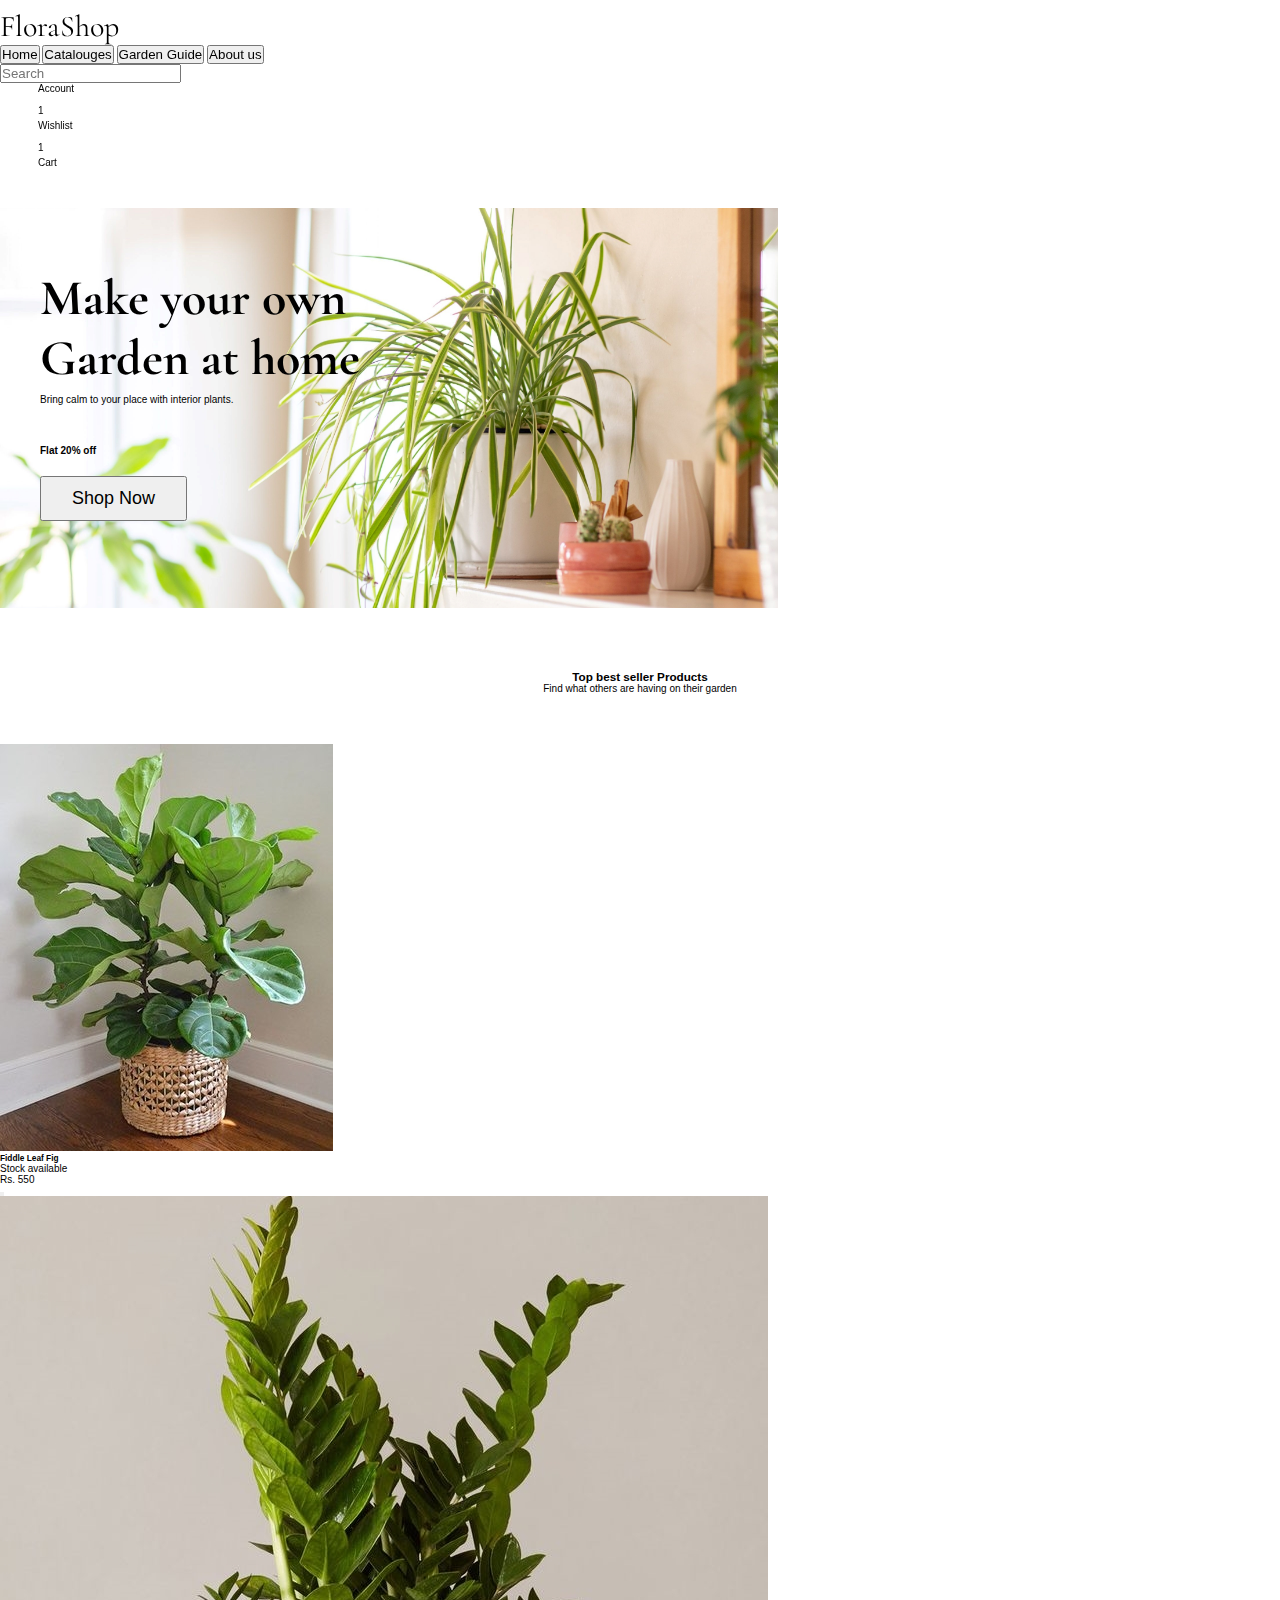
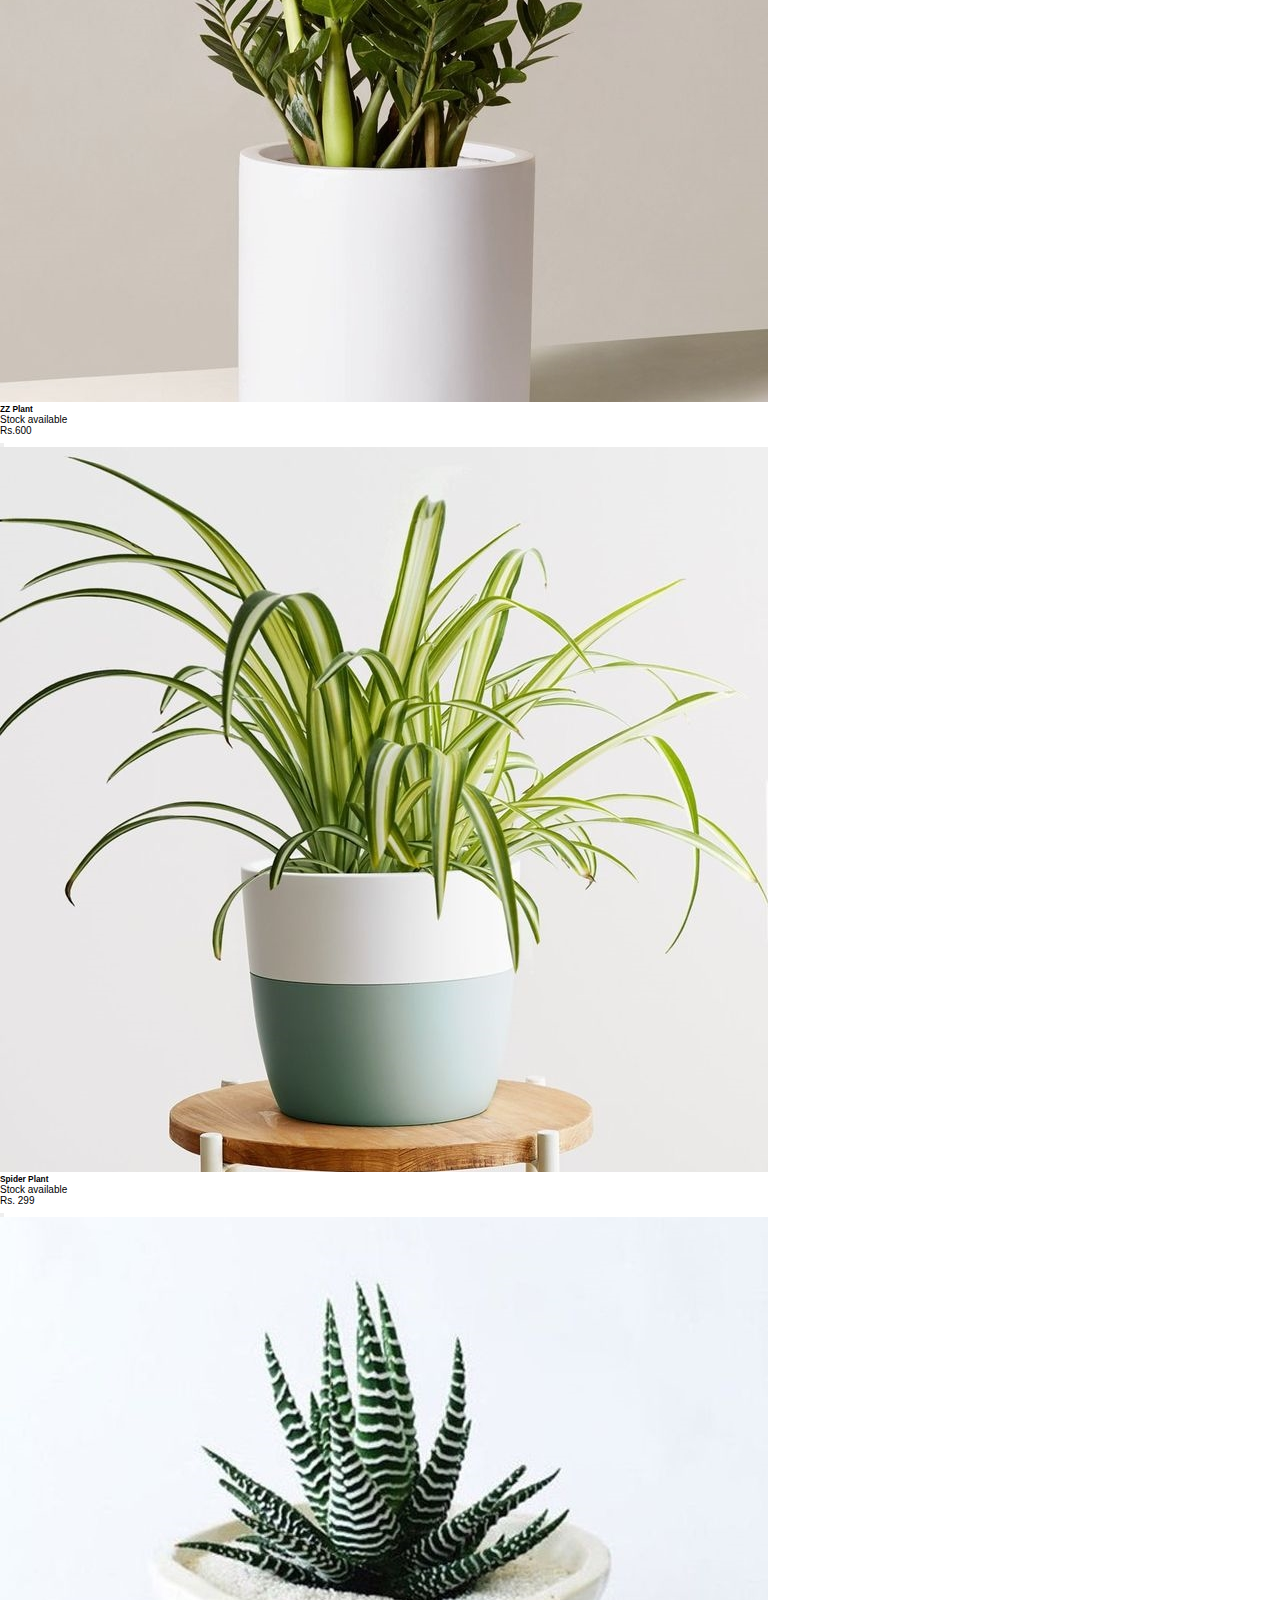
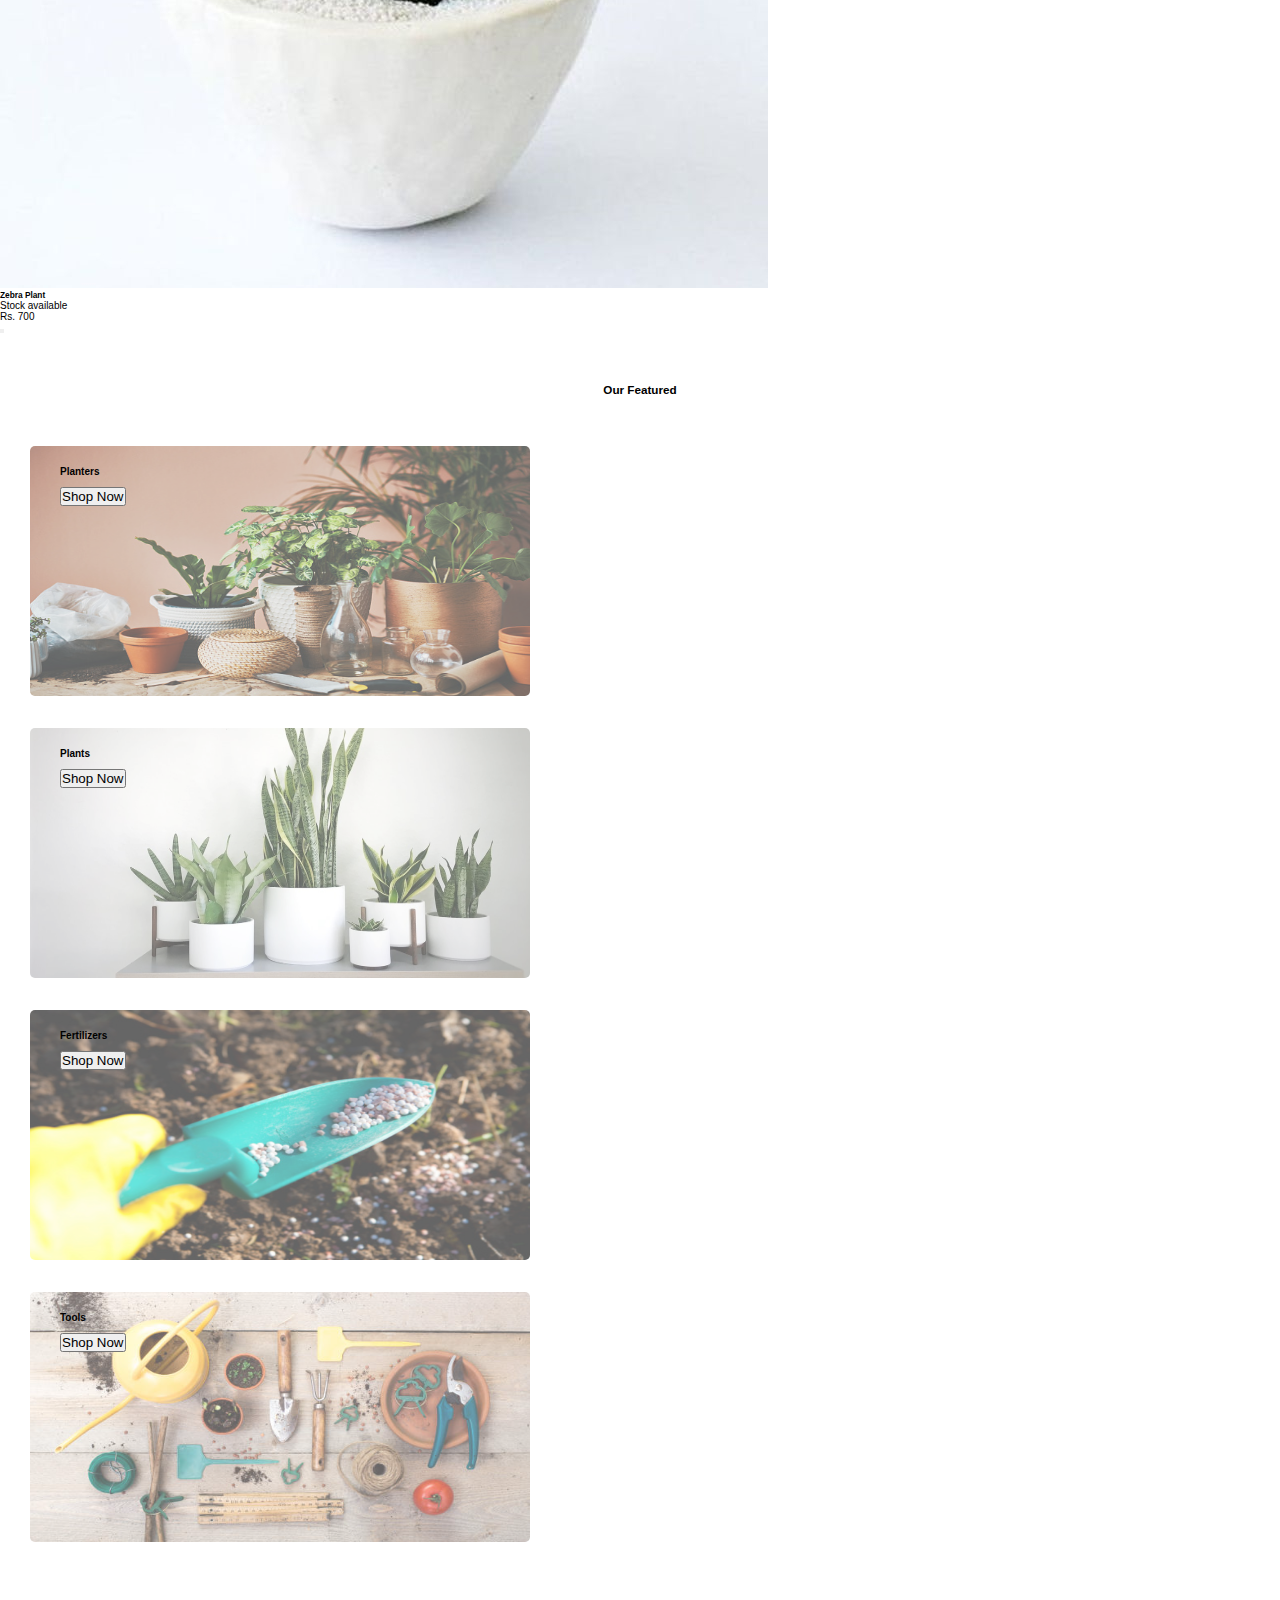
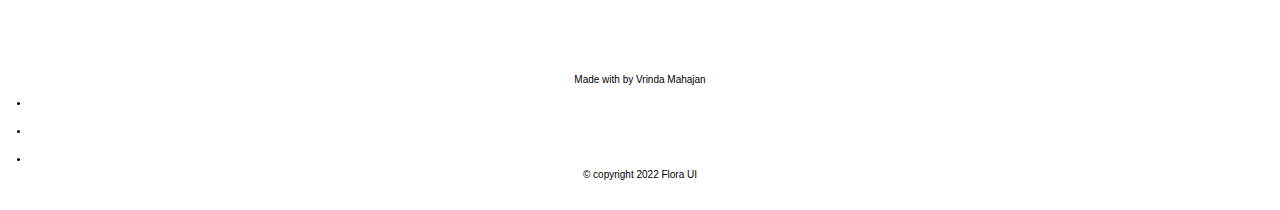
<file: index.html>
<!DOCTYPE html>
<html lang="en">
<head>
    <meta charset="UTF-8">
    <meta http-equiv="X-UA-Compatible" content="IE=edge">
    <meta name="viewport" content="width=device-width, initial-scale=1.0">
    <link rel="stylesheet" href="https://cdnjs.cloudflare.com/ajax/libs/font-awesome/6.0.0-beta3/css/all.min.css" integrity="sha512-Fo3rlrZj/k7ujTnHg4CGR2D7kSs0v4LLanw2qksYuRlEzO+tcaEPQogQ0KaoGN26/zrn20ImR1DfuLWnOo7aBA==" crossorigin="anonymous" referrerpolicy="no-referrer" />
    <link rel="stylesheet" href="https://flora-ui.netlify.app/src/app.css">
    <link rel="stylesheet" href="./index.css">
    <title>Document</title>
</head>
<body>
    <!-- Navbar -->
    <nav class="nav-container align-center">

        <div class="p2 nav-logo flex-r">
            <i class="app-icon fab fa-pagelines"></i>
            <span class="app-name">FloraShop</span>
        </div>

        <div class="nav-link">
        <a href="#"><button class="btn btn-link nav-btn">Home</button></a>
        <a href="#featured-prod-section"><button class="btn btn-link nav-btn">Catalouges</button></a>
        <a href=""><button class="btn btn-link nav-btn">Garden Guide</button></a>
        <a href=""><button class="btn btn-link nav-btn">About us</button></a>
        </div>

        <div class="search-input input-container">
            <input class="input-icon-field input-field" type="text" placeholder="Search">
            <i class="input-icon fas fa-search"></i>
        </div>

        <div class="flex-r nav-icons">
        <div class="flex-c center">
        <div class="m1 badge-container">
            <a href="./Pages/Authentication/Authentication.html"><i class="nav-icon badge-icon fas fa-user"></i></a>
        </div>
        <span class="nav-icon-text">Account</span>
        </div>

        <div class="flex-c center">
        <div class="m1 badge-container">
            <a href="./Pages/Wishlist/Wishlist.html"><i class="nav-icon badge-icon far fa-heart"></i></a>
            <span class="badge badge-right badge-sm">1</span>
        </div>
        <span class="nav-icon-text">Wishlist</span>
        </div>

        <div class="flex-c center">
        <div class="m1 badge-container">
            <a href="./Pages/Cart/Cart.html"><i class="nav-icon badge-icon fas fa-shopping-cart"></i></a>
            <span class="badge badge-right badge-sm">1</span>
        </div>
        <span class="nav-icon-text">Cart</span>
        </div>
        </div>

    </nav>
      
    <!-- Main -->
    <main class="main">
        <div class="main-text">
            <h1 class="main-heading">Make your own Garden at home</h1>
            <p>Bring calm to your place with interior plants.</p>
            <h4>Flat 20% off</h4>
            <button class="main-btn btn btn-primary">Shop Now</button>
        </div>
        <!-- <img class="header-img responsive-img" src="./assets/images/snake.jpg" alt="Responsive img"> -->
        <img class="header-img responsive-img" src="./assets/images/spider.jpg" alt="Responsive img">
    </main> 

    <!-- Best Seller section -->
    <section class="best-seller-section">
        <div class="best-seller-text">
            <h3 class="p1">Top best seller Products</h3>
            <p>Find what others are having on their garden</p>
        </div>
        <div class="flex-r best-seller-cards">
        <div class="m1 card card-vertical-container1">
            <img src="./assets/images/fiddle-leaf.jpg" alt="Fiddle Leaf fig" class="card-img">
            <div class="p1 card-text-container">
                    <h5 class="card-header">Fiddle Leaf Fig</h5>
                    <div class="card-info">Stock available</div>
                    <div class="align-center">
                        <p class="card-price">Rs. 550</p>
                        <button class="best-seller-icon btn btn-icon1 card-icon-btn">
                            <i class="far fa-heart"></i>
                        </button>
                    </div>  
            </div>
        </div>

        <div class="m1 card card-vertical-container1">
            <img src="./assets/images/zzplant.jpg" alt="ZZ Plant" class="card-img">
            <div class="p1 card-text-container">
                    <h5 class="card-header">ZZ Plant</h5>
                    <div class="card-info">Stock available</div>
                    <div class="align-center">
                        <p class="card-price">Rs.600</p>
                        <button class="best-seller-icon btn btn-icon1 card-icon-btn">
                            <i class="far fa-heart"></i>
                        </button>
                    </div>  
            </div>
        </div>

        <div class="m1 card card-vertical-container1">
            <img src="./assets/images/spiderPlant.jpg" alt="Spider Plant" class="card-img">
            <div class="p1 card-text-container">
                    <h5 class="card-header">Spider Plant</h5>
                    <div class="card-info">Stock available</div>
                    <div class="align-center">
                        <p class="card-price">Rs. 299</p>
                        <button class="best-seller-icon btn btn-icon1 card-icon-btn">
                            <i class="far fa-heart"></i>
                        </button>
                    </div>  
            </div>
        </div>

        <div class="m1 card card-vertical-container1">
            <img src="./assets/images/zebra.jpg" alt="Zebra PLant" class="card-img">
            <div class="p1 card-text-container">
                    <h5 class="card-header">Zebra Plant</h5>
                    <div class="card-info">Stock available</div>
                    <div class="align-center">
                        <p class="card-price">Rs. 700</p>
                        <button class="best-seller-icon btn btn-icon1 card-icon-btn">
                            <i class="far fa-heart"></i>
                        </button>
                    </div>  
            </div>
        </div>
        </div>
    </section>

    <section id="featured-prod-section">
        <h3 class="featured-text">Our Featured</h3>
        <div class="center flex-wrap featured-products">
        <div class="">
            <img class="featured-img" src="./assets/images/planter.jpg" alt="Planters">
            <div class="featured-overlay">
                <h4>Planters</h4>
                <a href="./Pages/ProductPage/ProductPage.html"><button class="btn btn-primary btn-featured">Shop Now</button></a>
            </div>
        </div>

        <div>
            <img class="featured-img" src="./assets/images/snake.jpg" alt="Planters">
            <div class="featured-overlay">
                <h4>Plants</h4>
                <a href="./Pages/ProductPage/ProductPage.html"><button class="btn btn-primary btn-featured">Shop Now</button></a>
            </div>
        </div>

        <div>
            <img class="featured-img" src="./assets/images/fertilizer.jpg" alt="Planters">
            <div class="featured-overlay">
                <h4>Fertilizers</h4>
                <a href="./Pages/ProductPage/ProductPage.html"><button class="btn btn-primary btn-featured">Shop Now</button></a>
            </div>
        </div>

        <div>
            <img class="featured-img" src="./assets/images/tools.jpg" alt="Planters">
            <div class="featured-overlay">
                <h4>Tools</h4>
                <a href="./Pages/ProductPage/ProductPage.html"><button class="btn btn-primary btn-featured">Shop Now</button></a>
            </div>
        </div>
        </div>
    </section>

    <footer class="footer">
        <p>Made with <i class="red-color fas fa-heart"></i> by Vrinda Mahajan </p>
        <ul class="m2 list-non-bullet">
            <li class="p1 inline"><a class="footer-icons" href="https://github.com/vrinda-mahajan"><i class="fab fa-github"></i></a></li>
            <li class="p1 inline"><a class="footer-icons" href="https://twitter.com/vrinda_mahajan"><i class="fab fa-twitter"></i></a></li>
            <li class="p1 inline"><a class="footer-icons" href="https://www.linkedin.com/in/vrinda-mahajan-7a2b2a20b/"><i class="fab fa-linkedin-in"></i></a></li>
        </ul>
        <div>© copyright 2022 Flora UI</div>
    </footer>

</body>
</html>
</file>
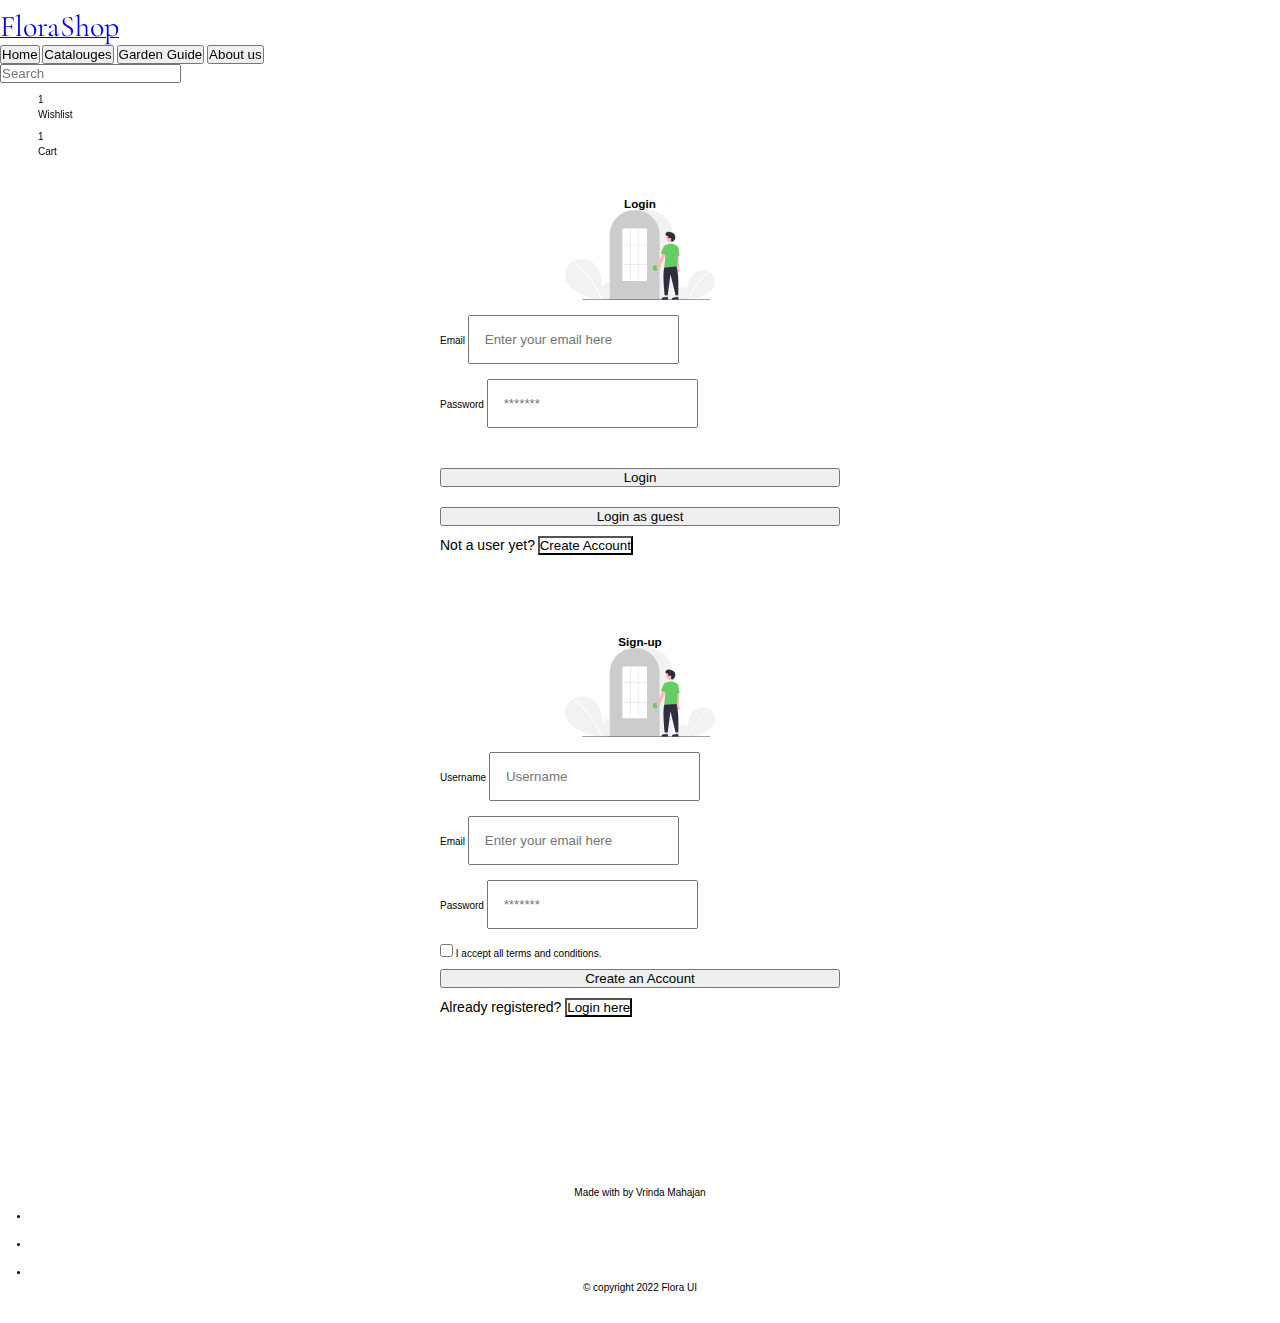
<file: Pages/Authentication/Authentication.html>
<!DOCTYPE html>
<html lang="en">
<head>
    <meta charset="UTF-8">
    <meta http-equiv="X-UA-Compatible" content="IE=edge">
    <meta name="viewport" content="width=device-width, initial-scale=1.0">
    <link rel="stylesheet" href="https://cdnjs.cloudflare.com/ajax/libs/font-awesome/6.0.0-beta3/css/all.min.css" integrity="sha512-Fo3rlrZj/k7ujTnHg4CGR2D7kSs0v4LLanw2qksYuRlEzO+tcaEPQogQ0KaoGN26/zrn20ImR1DfuLWnOo7aBA==" crossorigin="anonymous" referrerpolicy="no-referrer" />
    <link rel="stylesheet" href="https://flora-ui.netlify.app/src/app.css">
    <link rel="stylesheet" href="./Authentication.css">
    <title>FloraShop | Login</title>
</head>
<body>
    <nav class="nav-container align-center">

        <div class="p2 nav-logo flex-r">
            <a href="../../index.html" class="text-decor-none">
            <i class="app-icon fab fa-pagelines"></i>
            <span class="app-name">FloraShop</span>
            </a>
        </div>

        <div class="nav-link">
            <a href="../../index.html"><button class="btn btn-link nav-btn">Home</button></a>
            <a href="../../index.html#featured-prod-section"><button class="btn btn-link nav-btn">Catalouges</button></a>
            <a href=""><button class="btn btn-link nav-btn">Garden Guide</button></a>
            <a href=""><button class="btn btn-link nav-btn">About us</button></a>
        </div>

        <div class="search-input input-container">
            <input class="input-icon-field input-field" type="text" placeholder="Search">
            <i class="input-icon fas fa-search"></i>
        </div>

        <div class="flex-r nav-icons">

        <div class="flex-c center">
        <div class="m1 badge-container">
            <a href="../Wishlist/Wishlist.html"><i class="nav-icon badge-icon far fa-heart"></i></a>
            <span class="badge badge-right badge-sm">1</span>
        </div>
        <span class="nav-icon-text">Wishlist</span>
        </div>

        <div class="flex-c center">
        <div class="m1 badge-container">
            <a href="../Cart/Cart.html"><i class="nav-icon badge-icon fas fa-shopping-cart"></i></a>
            <span class="badge badge-right badge-sm">1</span>
        </div>
        <span class="nav-icon-text">Cart</span>
        </div>
        </div>

    </nav>
    
    <main class="auth-section">
    <section class="login-section">
        <form class="form form-auth">
            <div class="auth-heading">
                <h3>Login</h3>
                <img class="responsive-img auth-img" src="../../assets/images/authentication.svg" alt="authentication">
            </div>
    
            <div class="input-auth input-container">
                <label class="input-label" for="email">Email</label>
                <input class="input-field auth-field" type="email" id="email" placeholder="Enter your email here">
            </div>

            <div class="input-auth input-container">
                <label class="input-label" for="password">Password</label>
                <input class="input-field auth-field" type="password" id="password" placeholder="*******">
            </div>

            <div class="auth-footer">
            <button class="btn-auth btn btn-secondary">Login</button>
            <button class="btn-auth btn btn-secondary-outline">Login as guest</button>
            <span class="auth-span">Not a user yet?</span> <button type="button" class="auth-link link-sign-up btn btn-link-underline">Create Account</button>
            </div>
        </form>
    </section>

    <section class="sign-up-section hide">
        <form class="form form-auth">
            <div class="auth-heading">
                <h3>Sign-up</h3>
                <img class="responsive-img auth-img" src="../../assets/images/authentication.svg" alt="authentication">
            </div>

            <div class="input-auth input-container">
                <label class="input-label" for="username">Username</label>
                <input class="input-field auth-field" type="text" id="username" placeholder="Username">
            </div>

            <div class="input-auth input-container">
                <label class="input-label" for="signup-email">Email</label>
                <input class="input-field auth-field" type="email" id="signup-email" placeholder="Enter your email here">
            </div>

            <div class="input-auth input-container">
                <label class="input-label" for="signup-password">Password</label>
                <input class="input-field auth-field" type="password" id="signup-password" placeholder="*******">
            </div>

            <div class="checkbox align-center">
                <input class="checkbox-input" type="checkbox"> 
                <label class="checkbox-label">I accept all terms and conditions.</label>
            </div>

            <div>
            <button class="btn-auth btn btn-secondary">Create an Account</button>
            <span class="auth-span">Already registered? </span><button type="button" class="auth-link link-login btn btn-link-underline">Login here</button>
            </div>
        </form>
    </section>
    </main>

    <footer class="footer">
        <p>Made with <i class="red-color fas fa-heart"></i> by Vrinda Mahajan </p>
        <ul class="m2 list-non-bullet">
            <li class="p1 inline"><a class="footer-icons" href="https://github.com/vrinda-mahajan"><i class="fab fa-github"></i></a></li>
            <li class="p1 inline"><a class="footer-icons" href="https://twitter.com/vrinda_mahajan"><i class="fab fa-twitter"></i></a></li>
            <li class="p1 inline"><a class="footer-icons" href="https://www.linkedin.com/in/vrinda-mahajan-7a2b2a20b/"><i class="fab fa-linkedin-in"></i></a></li>
        </ul>
        <div>© copyright 2022 Flora UI</div>
    </footer>

    <script src="./Authentication.js"></script>
</body>
</html>
</file>
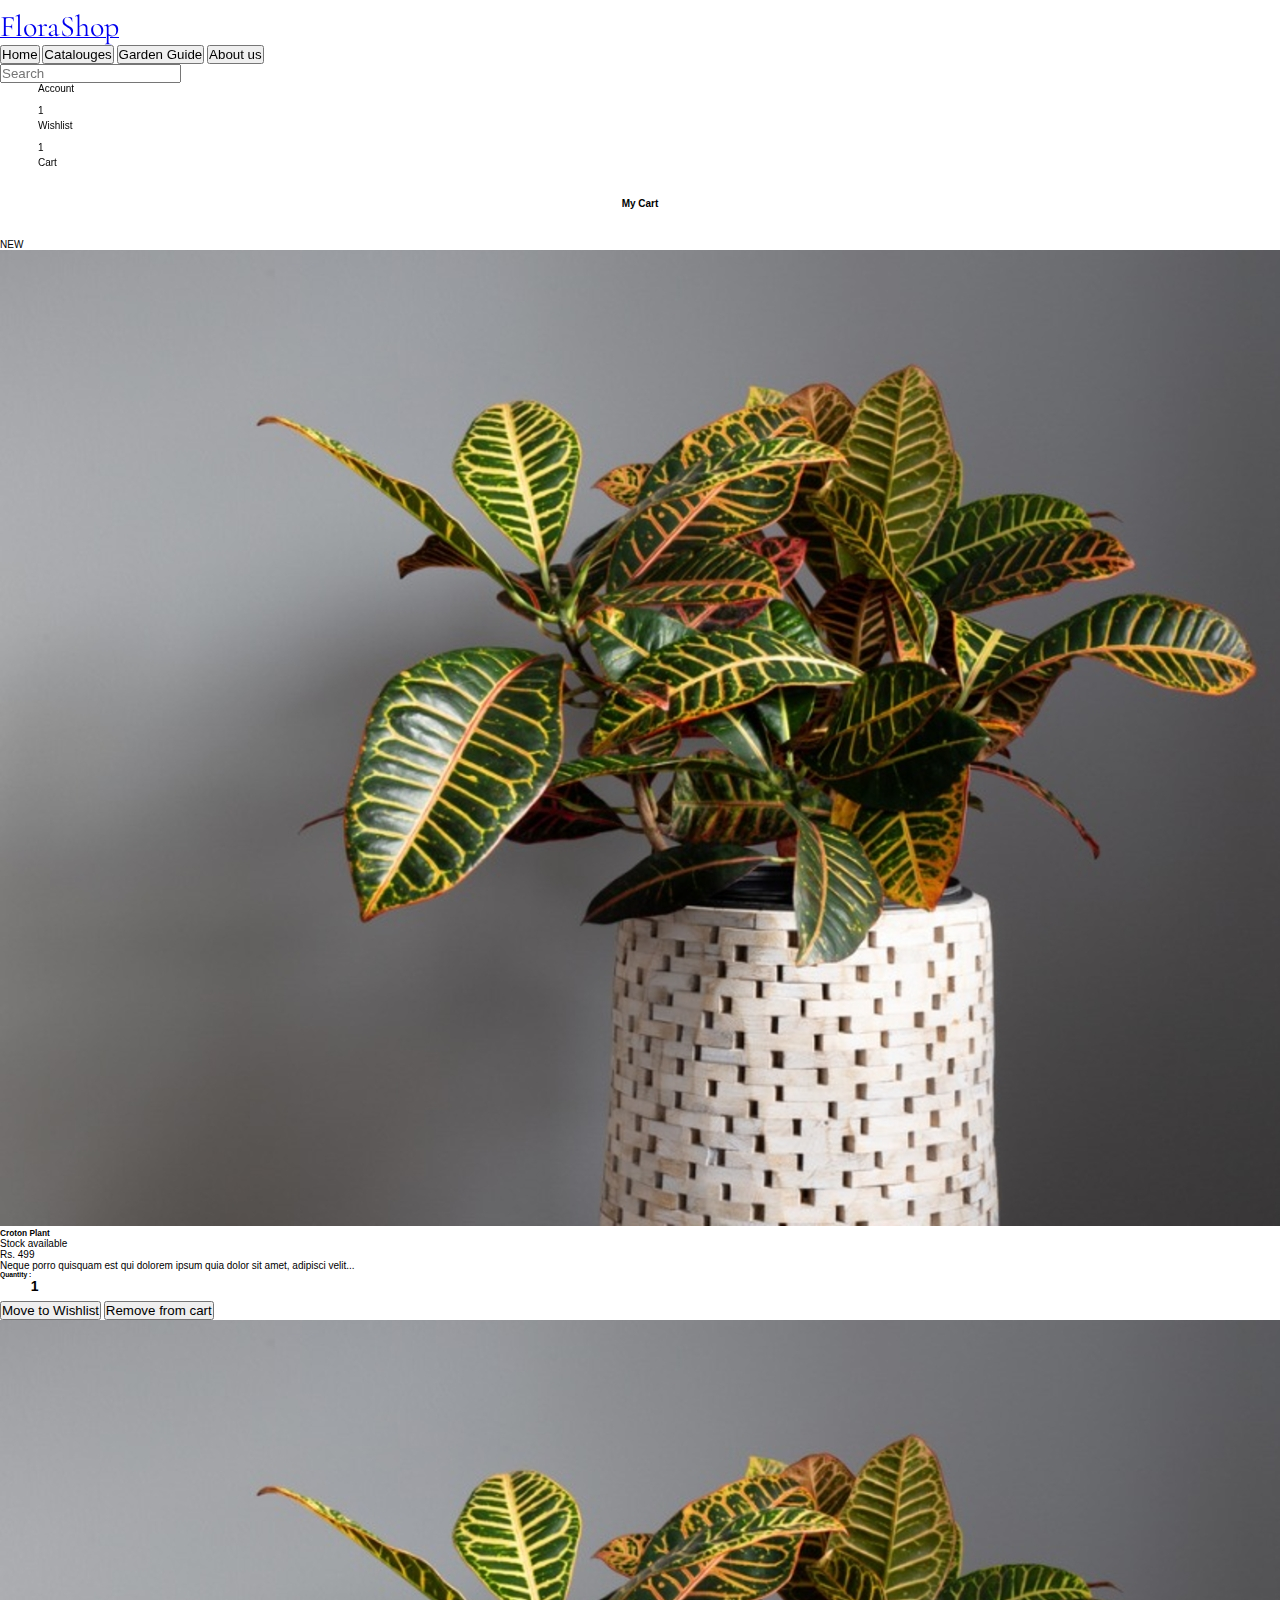
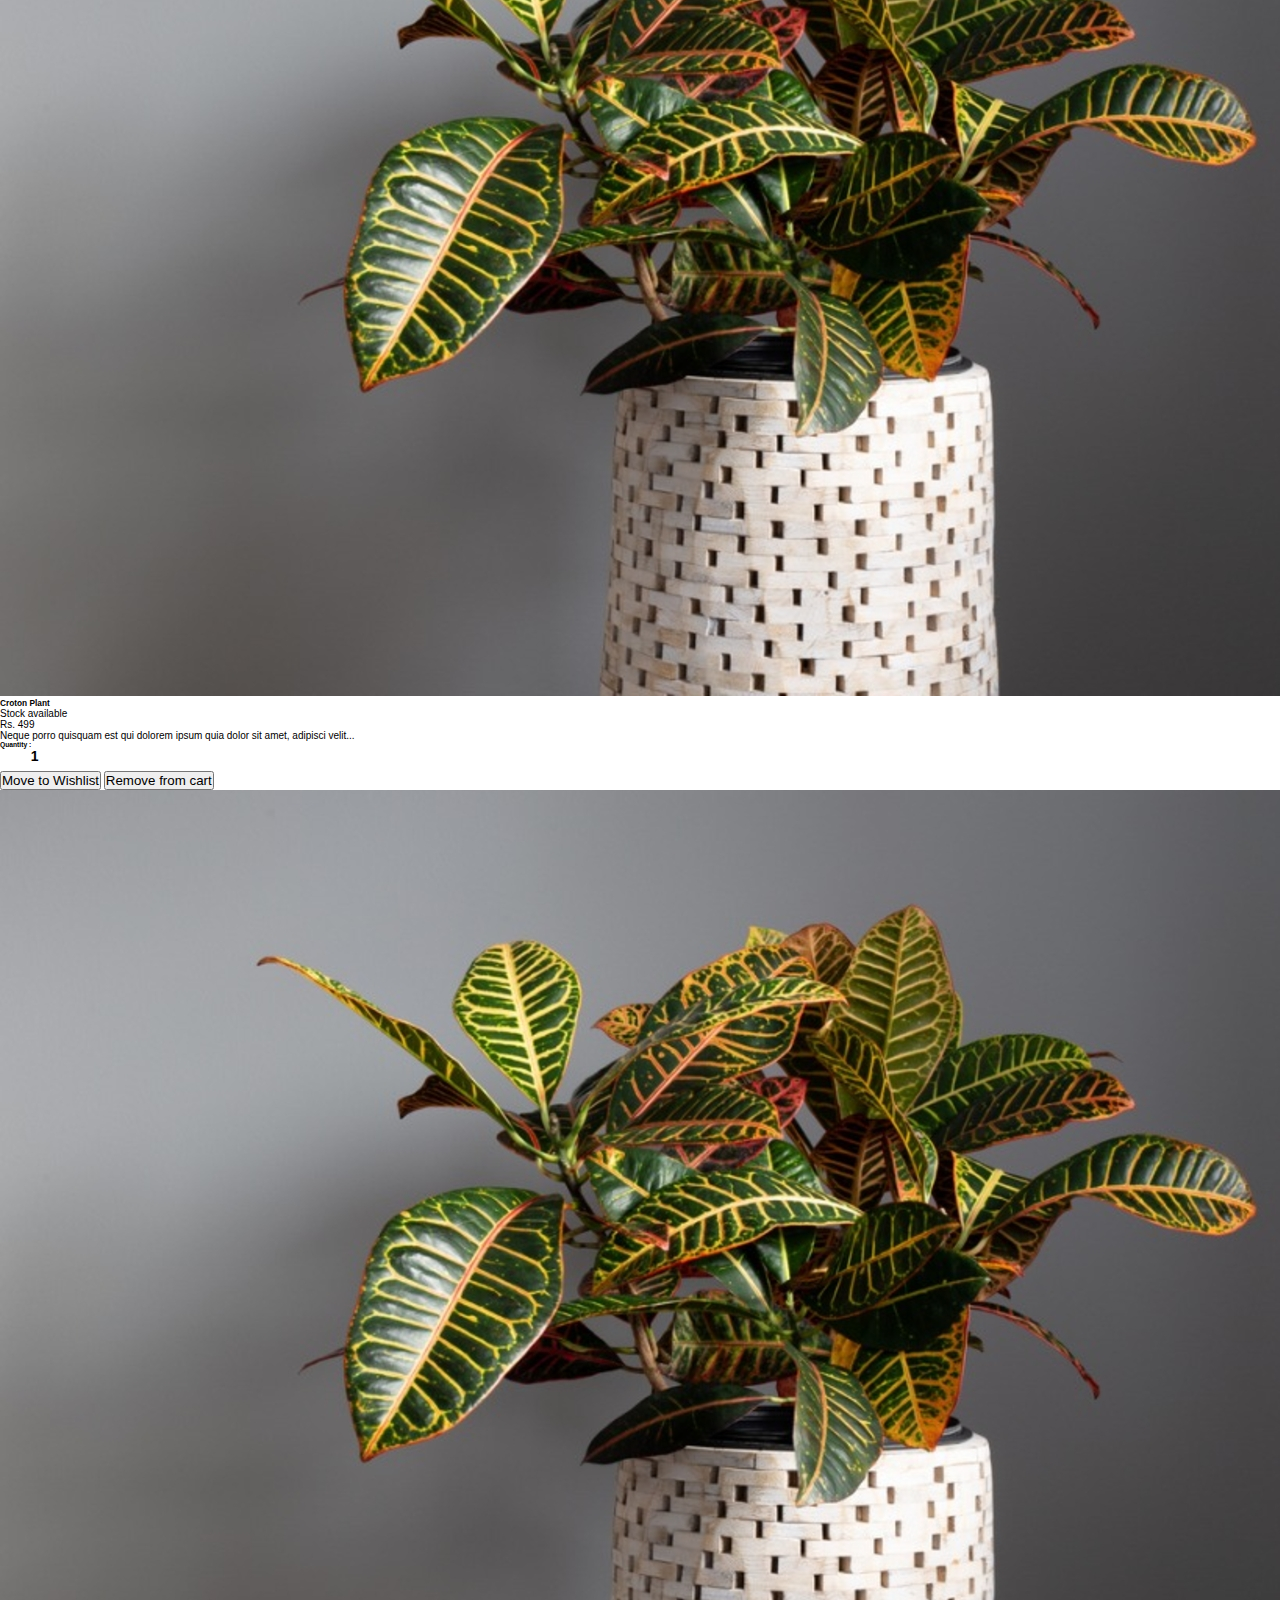
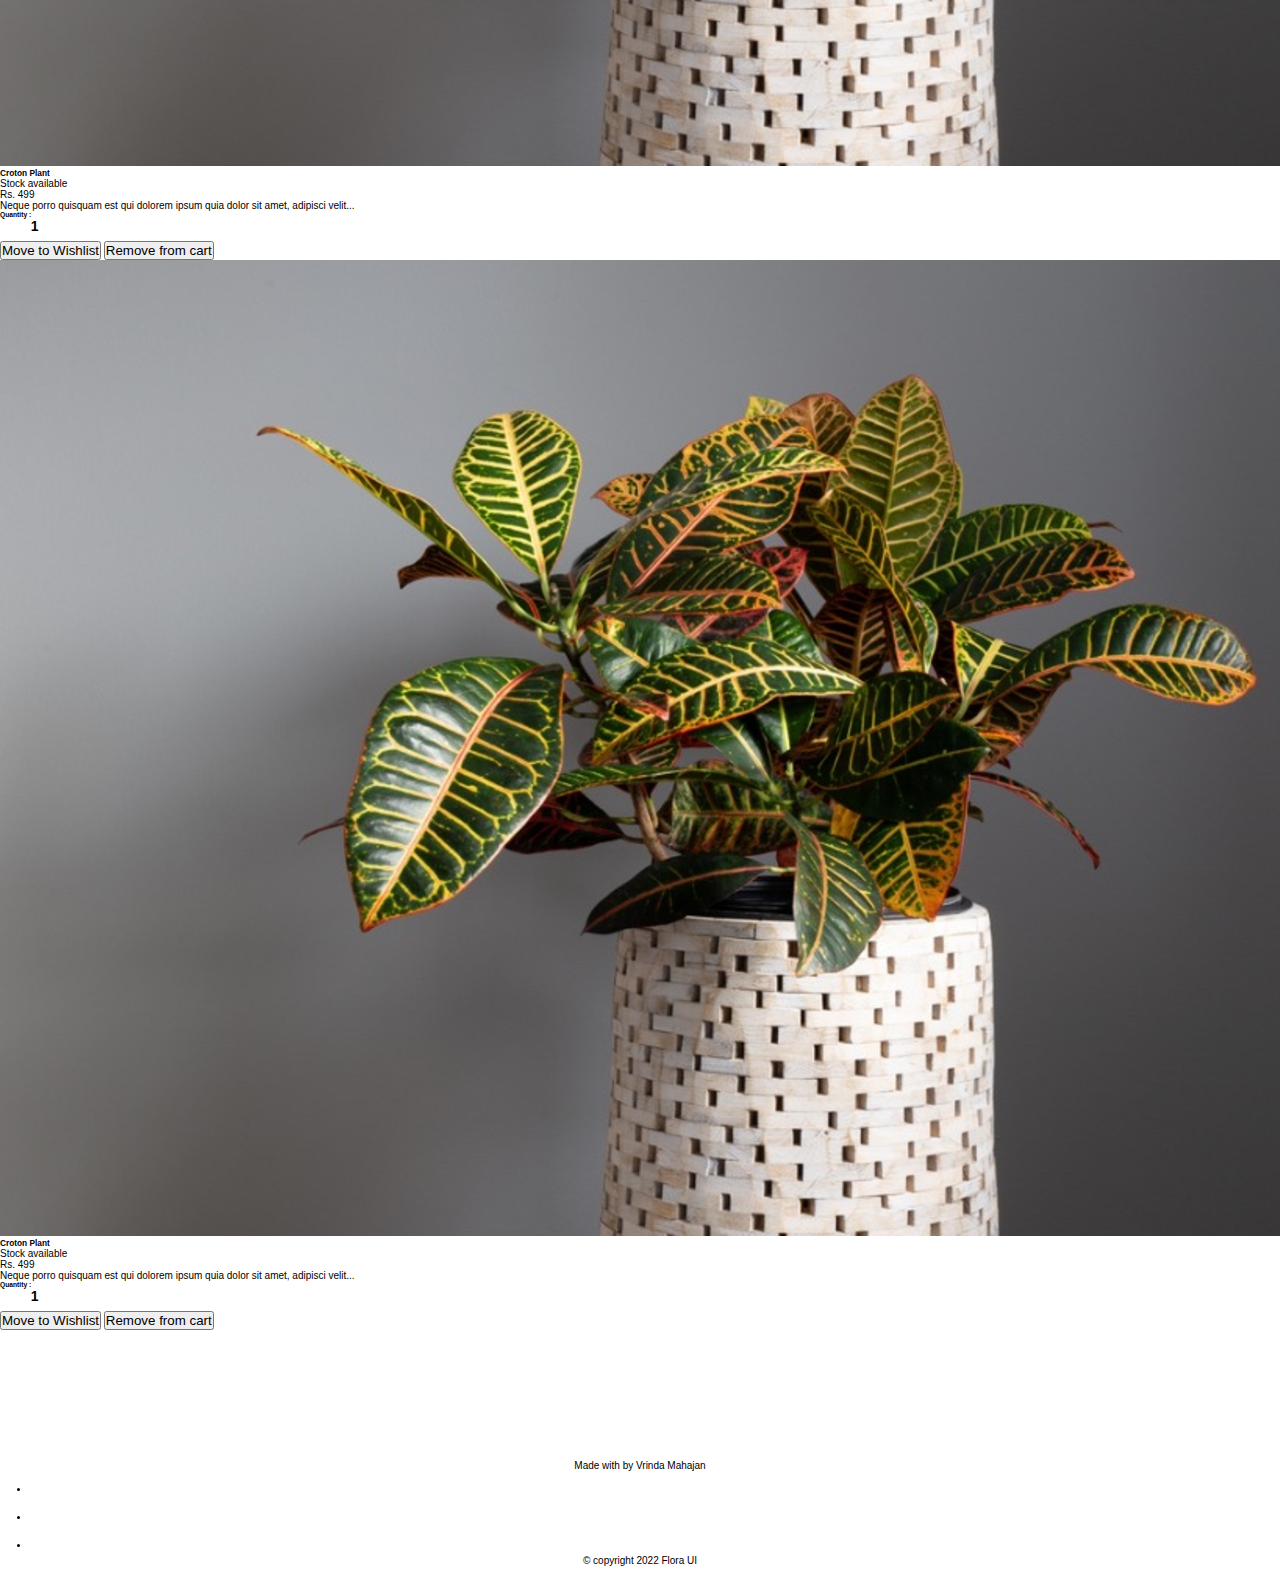
<file: Pages/Cart/Cart.html>
<!DOCTYPE html>
<html lang="en">
<head>
    <meta charset="UTF-8">
    <meta http-equiv="X-UA-Compatible" content="IE=edge">
    <meta name="viewport" content="width=device-width, initial-scale=1.0">
    <title>FloraShop | Cart</title>
    <link rel="stylesheet" href="https://cdnjs.cloudflare.com/ajax/libs/font-awesome/6.0.0-beta3/css/all.min.css" integrity="sha512-Fo3rlrZj/k7ujTnHg4CGR2D7kSs0v4LLanw2qksYuRlEzO+tcaEPQogQ0KaoGN26/zrn20ImR1DfuLWnOo7aBA==" crossorigin="anonymous" referrerpolicy="no-referrer" />
    <link rel="stylesheet" href="https://flora-ui.netlify.app/src/app.css">
    <link rel="stylesheet" href="./Cart.css">
</head>
<body>
    <nav class="nav-container align-center">

        <div class="p2 nav-logo flex-r">
            <a href="../../index.html" class="text-decor-none">
            <i class="app-icon fab fa-pagelines"></i>
            <span class="app-name">FloraShop</span>
            </a>
        </div>

        <div class="nav-link">
            <a href="../../index.html"><button class="btn btn-link nav-btn">Home</button></a>
            <a href="../../index.html#featured-prod-section"><button class="btn btn-link nav-btn">Catalouges</button></a>
            <a href=""><button class="btn btn-link nav-btn">Garden Guide</button></a>
            <a href=""><button class="btn btn-link nav-btn">About us</button></a>
        </div>

        <div class="search-input input-container">
            <input class="input-icon-field input-field" type="text" placeholder="Search">
            <i class="input-icon fas fa-search"></i>
        </div>

        <div class="flex-r nav-icons">
        <div class="flex-c center">
        <div class="m1 badge-container">
            <a href="../Authentication/Authentication.html"><i class="nav-icon badge-icon fas fa-user"></i></a>
        </div>
        <span class="nav-icon-text">Account</span>
        </div>

        <div class="flex-c center">
        <div class="m1 badge-container">
            <a href="../Wishlist/Wishlist.html"><i class="nav-icon badge-icon far fa-heart"></i></a>
            <span class="badge badge-right badge-sm">1</span>
        </div>
        <span class="nav-icon-text">Wishlist</span>
        </div>

        <div class="flex-c center">
        <div class="m1 badge-container">
            <a href=""><i class="nav-icon badge-icon fas fa-shopping-cart"></i></a>
            <span class="badge badge-right badge-sm">1</span>
        </div>
        <span class="nav-icon-text">Cart</span>
        </div>
        </div>

    </nav>

    <h4 class="cart-text">My Cart</h4>
    <main class="flex-r cart-section">
        <section class="cart-card-section">

            <div class="m2 card flex-r card-horizontal-container">
                <div class="badge-container">
                    <span class="badge-text">NEW</span>
                    <img src="../../assets/images/croton.jpg" alt="croton" class="card-img">
                </div>
                <div class="card-text-container">
                    <h5 class="card-header">Croton Plant</h5>
                    <div class="card-info">Stock available</div>
                    <p class="card-price">Rs. 499</p>
                    <p>Neque porro quisquam est qui dolorem ipsum quia 
                        dolor sit amet, adipisci velit...</p>
                        <div class="align-center">
                            <h6>Quantity :</h6>
                            <button class="cart-card-btn"><i class="fas fa-minus"></i></button>
                            <span class="product-quantity">1</span>
                            <button class="cart-card-btn"><i class="fas fa-plus"></i></button>
                        </div>
                    <div class="align-center">
                        <button class="btn btn-primary">Move to Wishlist</button>
                        <button class="m1 btn btn-primary-outline">Remove from cart</button>           
                    </div>
                </div> 
            </div>

            <div class="m2 card flex-r card-horizontal-container">
                <img src="../../assets/images/croton.jpg" alt="croton" class="card-img">
                <div class="card-text-container">
                    <h5 class="card-header">Croton Plant</h5>
                    <div class="card-info">Stock available</div>
                    <p class="card-price">Rs. 499</p>
                    <p>Neque porro quisquam est qui dolorem ipsum quia 
                        dolor sit amet, adipisci velit...</p>
                        <div class="align-center">
                            <h6>Quantity :</h6>
                            <button class="cart-card-btn"><i class="fas fa-minus"></i></button>
                            <span class="product-quantity">1</span>
                            <button class="cart-card-btn"><i class="fas fa-plus"></i></button>
                        </div>
                    <div class="align-center">
                        <button class="btn btn-primary">Move to Wishlist</button>
                        <button class="m1 btn btn-primary-outline">Remove from cart</button>           
                    </div>
                </div> 
            </div>

            <div class="m2 card flex-r card-horizontal-container">
                <img src="../../assets/images/croton.jpg" alt="croton" class="card-img">
                <div class="card-text-container">
                    <h5 class="card-header">Croton Plant</h5>
                    <div class="card-info">Stock available</div>
                    <p class="card-price">Rs. 499</p>
                    <p>Neque porro quisquam est qui dolorem ipsum quia 
                        dolor sit amet, adipisci velit...</p>
                        <div class="align-center">
                            <h6>Quantity :</h6>
                            <button class="cart-card-btn"><i class="fas fa-minus"></i></button>
                            <span class="product-quantity">1</span>
                            <button class="cart-card-btn"><i class="fas fa-plus"></i></button>
                        </div>
                    <div class="align-center">
                        <button class="btn btn-primary">Move to Wishlist</button>
                        <button class="m1 btn btn-primary-outline">Remove from cart</button>           
                    </div>
                </div> 
            </div>

            <div class="m2 card flex-r card-horizontal-container">
                <img src="../../assets/images/croton.jpg" alt="croton" class="card-img">
                <div class="card-text-container">
                    <h5 class="card-header">Croton Plant</h5>
                    <div class="card-info">Stock available</div>
                    <p class="card-price">Rs. 499</p>
                    <p>Neque porro quisquam est qui dolorem ipsum quia 
                        dolor sit amet, adipisci velit...</p>
                        <div class="align-center">
                            <h6>Quantity :</h6>
                            <button class="cart-card-btn"><i class="fas fa-minus"></i></button>
                            <span class="product-quantity">1</span>
                            <button class="cart-card-btn"><i class="fas fa-plus"></i></button>
                        </div>
                    <div class="align-center">
                        <button class="btn btn-primary">Move to Wishlist</button>
                        <button class="m1 btn btn-primary-outline">Remove from cart</button>           
                    </div>
                </div> 
            </div>

        </section>

        <section class="cart-price-section">
            <h6>Coupons</h6>
            <div class="coupon-input input-container">
                <input class="input-icon-field input-field" type="text" placeholder="Apply Coupon">
                <i class="input-icon fas fa-tag"></i>
            </div>

            <div class="price-details">
            <h6>Price Details:</h6>
            <div class="price-breakup">
                <div>Total MRP</div>
                <div>₹1299.00</div>
            </div>
            <div class="price-breakup">
                <div>Discount on MRP</div>
                <div>₹199</div>
            </div>
            <div class="price-breakup">
                <div>Coupon Discount</div>
                <div>₹200</div>
            </div>
            <div class="price-breakup">
                <div>Convenience Fee</div>
                <div>FREE</div>
            </div>
            </div>
            <div class="price-breakup">
                <h6>Total Amount</h6>
                <h6>799.00</h6>
            </div>

            <button class="btn-order btn btn-primary">Place Order</button>
        </section>
    </main>

    <footer class="footer">
        <p>Made with <i class="red-color fas fa-heart"></i> by Vrinda Mahajan </p>
        <ul class="m2 list-non-bullet">
            <li class="p1 inline"><a class="footer-icons" href="https://github.com/vrinda-mahajan"><i class="fab fa-github"></i></a></li>
            <li class="p1 inline"><a class="footer-icons" href="https://twitter.com/vrinda_mahajan"><i class="fab fa-twitter"></i></a></li>
            <li class="p1 inline"><a class="footer-icons" href="https://www.linkedin.com/in/vrinda-mahajan-7a2b2a20b/"><i class="fab fa-linkedin-in"></i></a></li>
        </ul>
        <div>© copyright 2022 Flora UI</div>
    </footer>
</body>
</html>
</file>
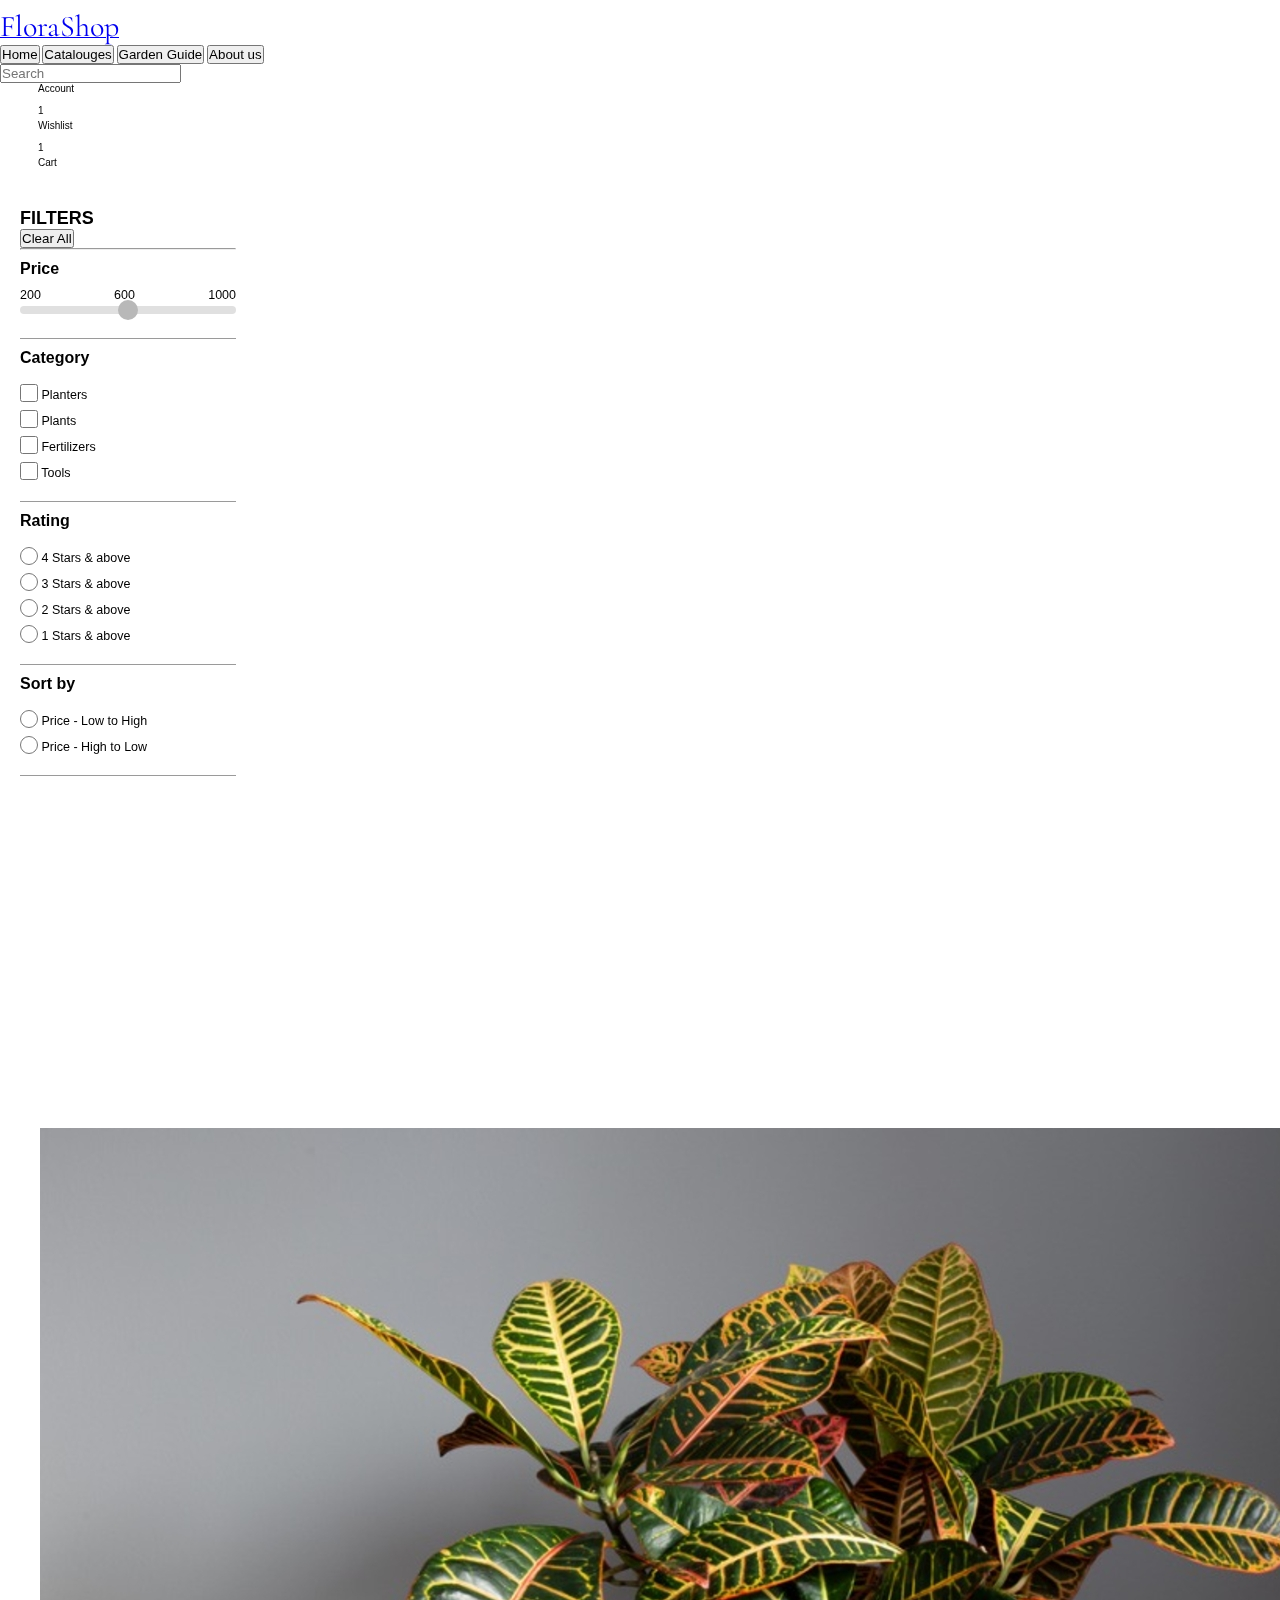
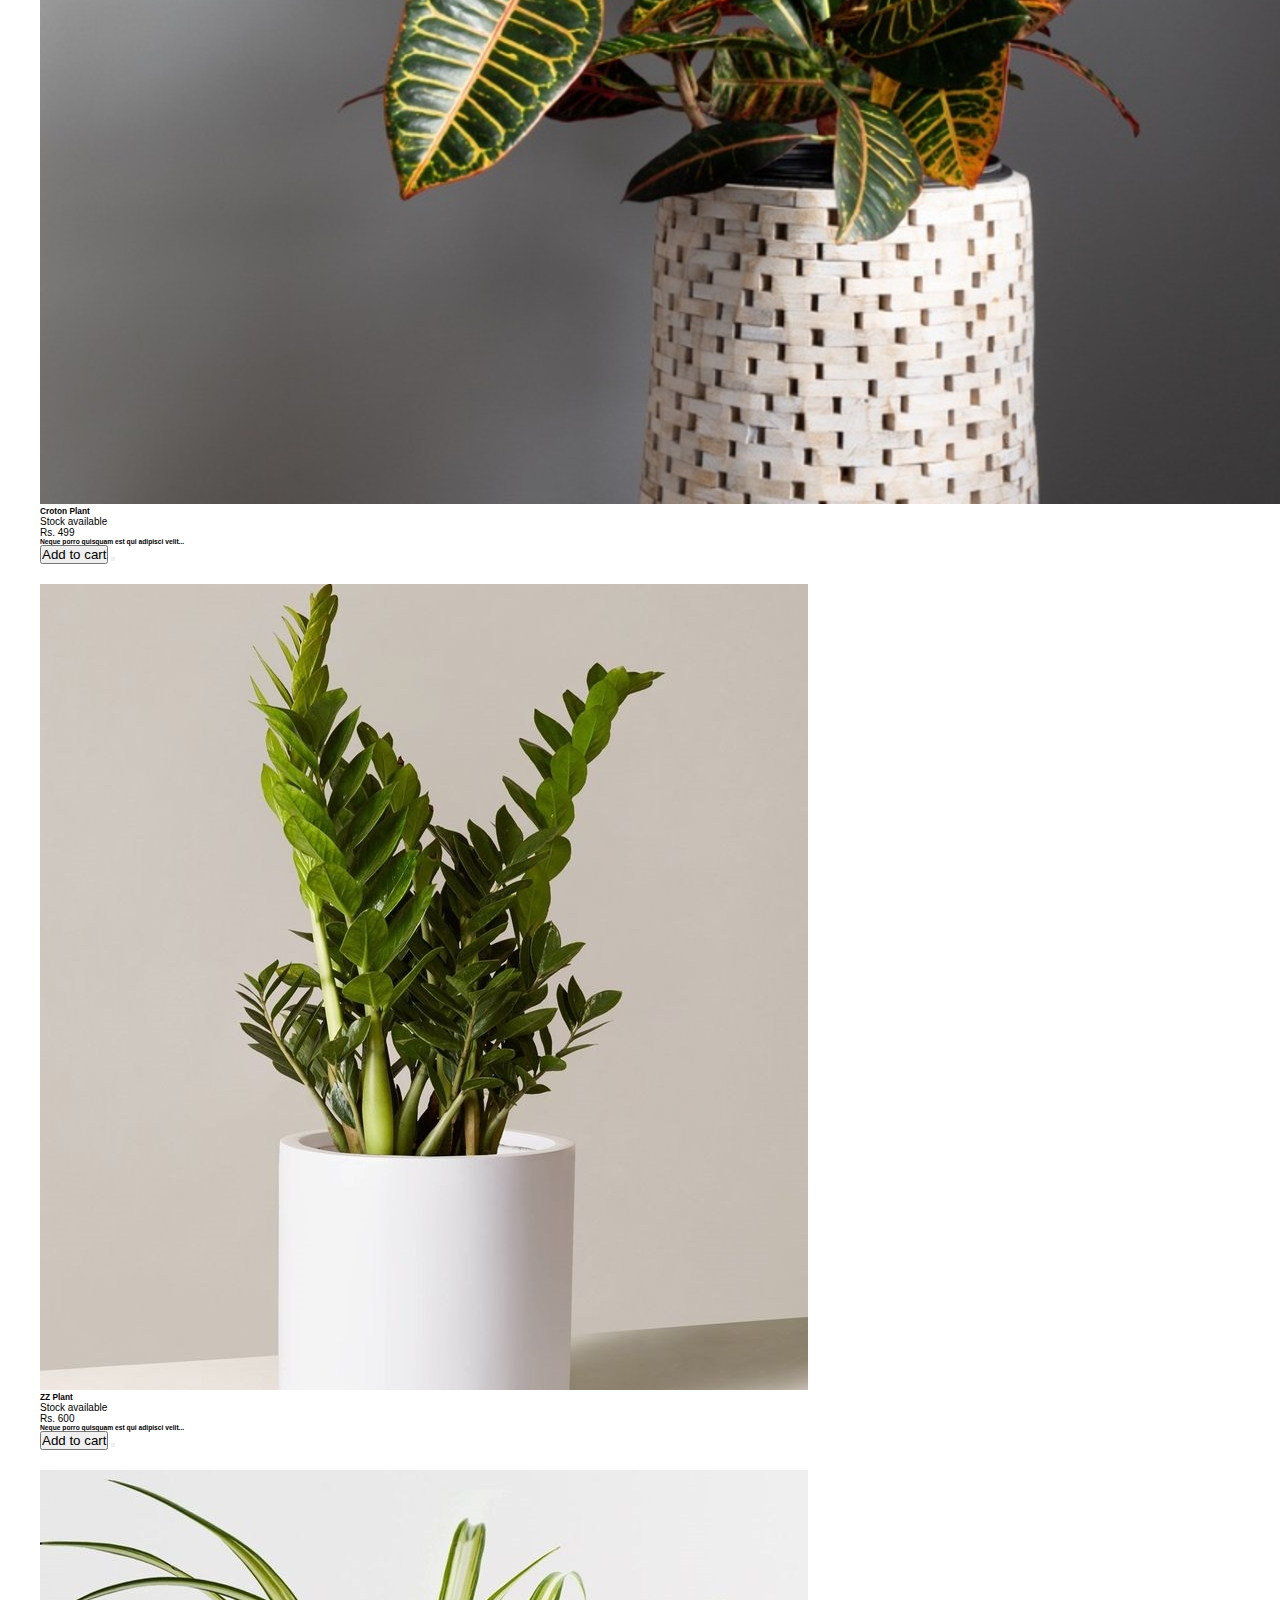
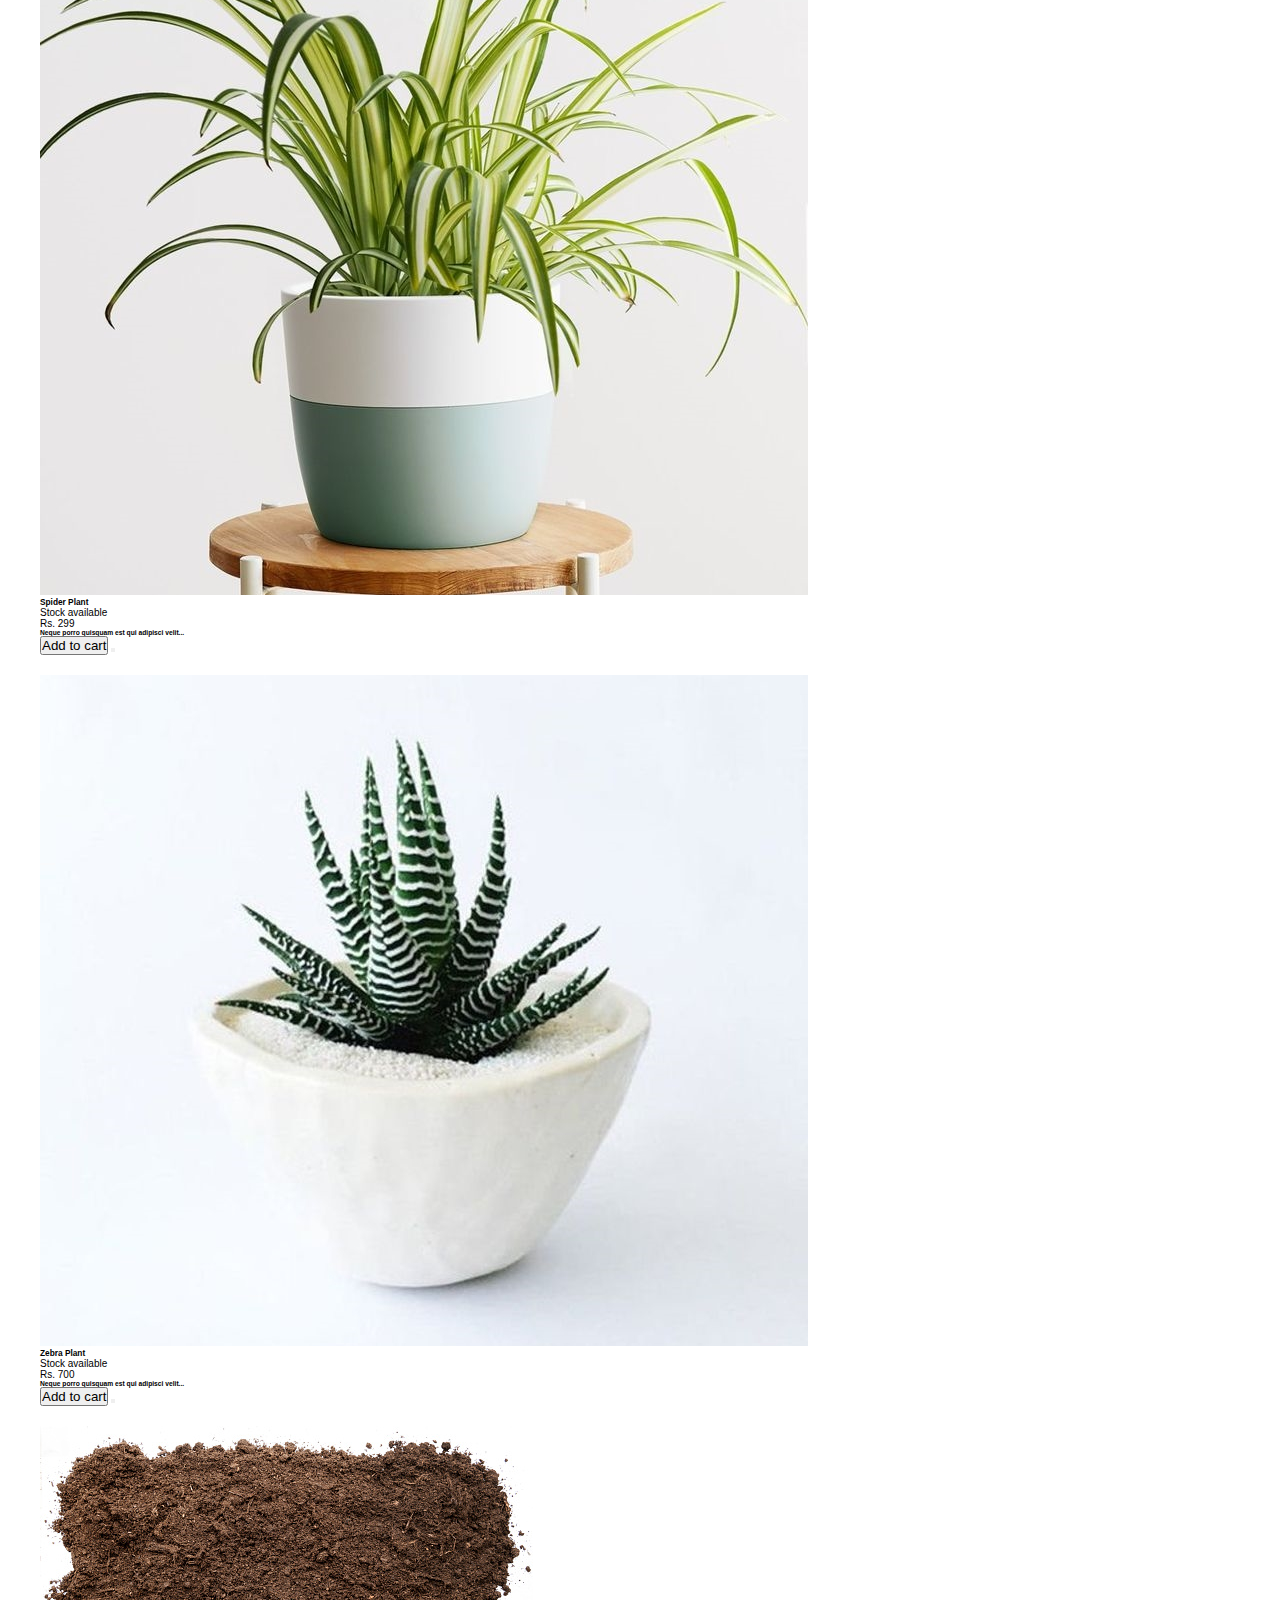
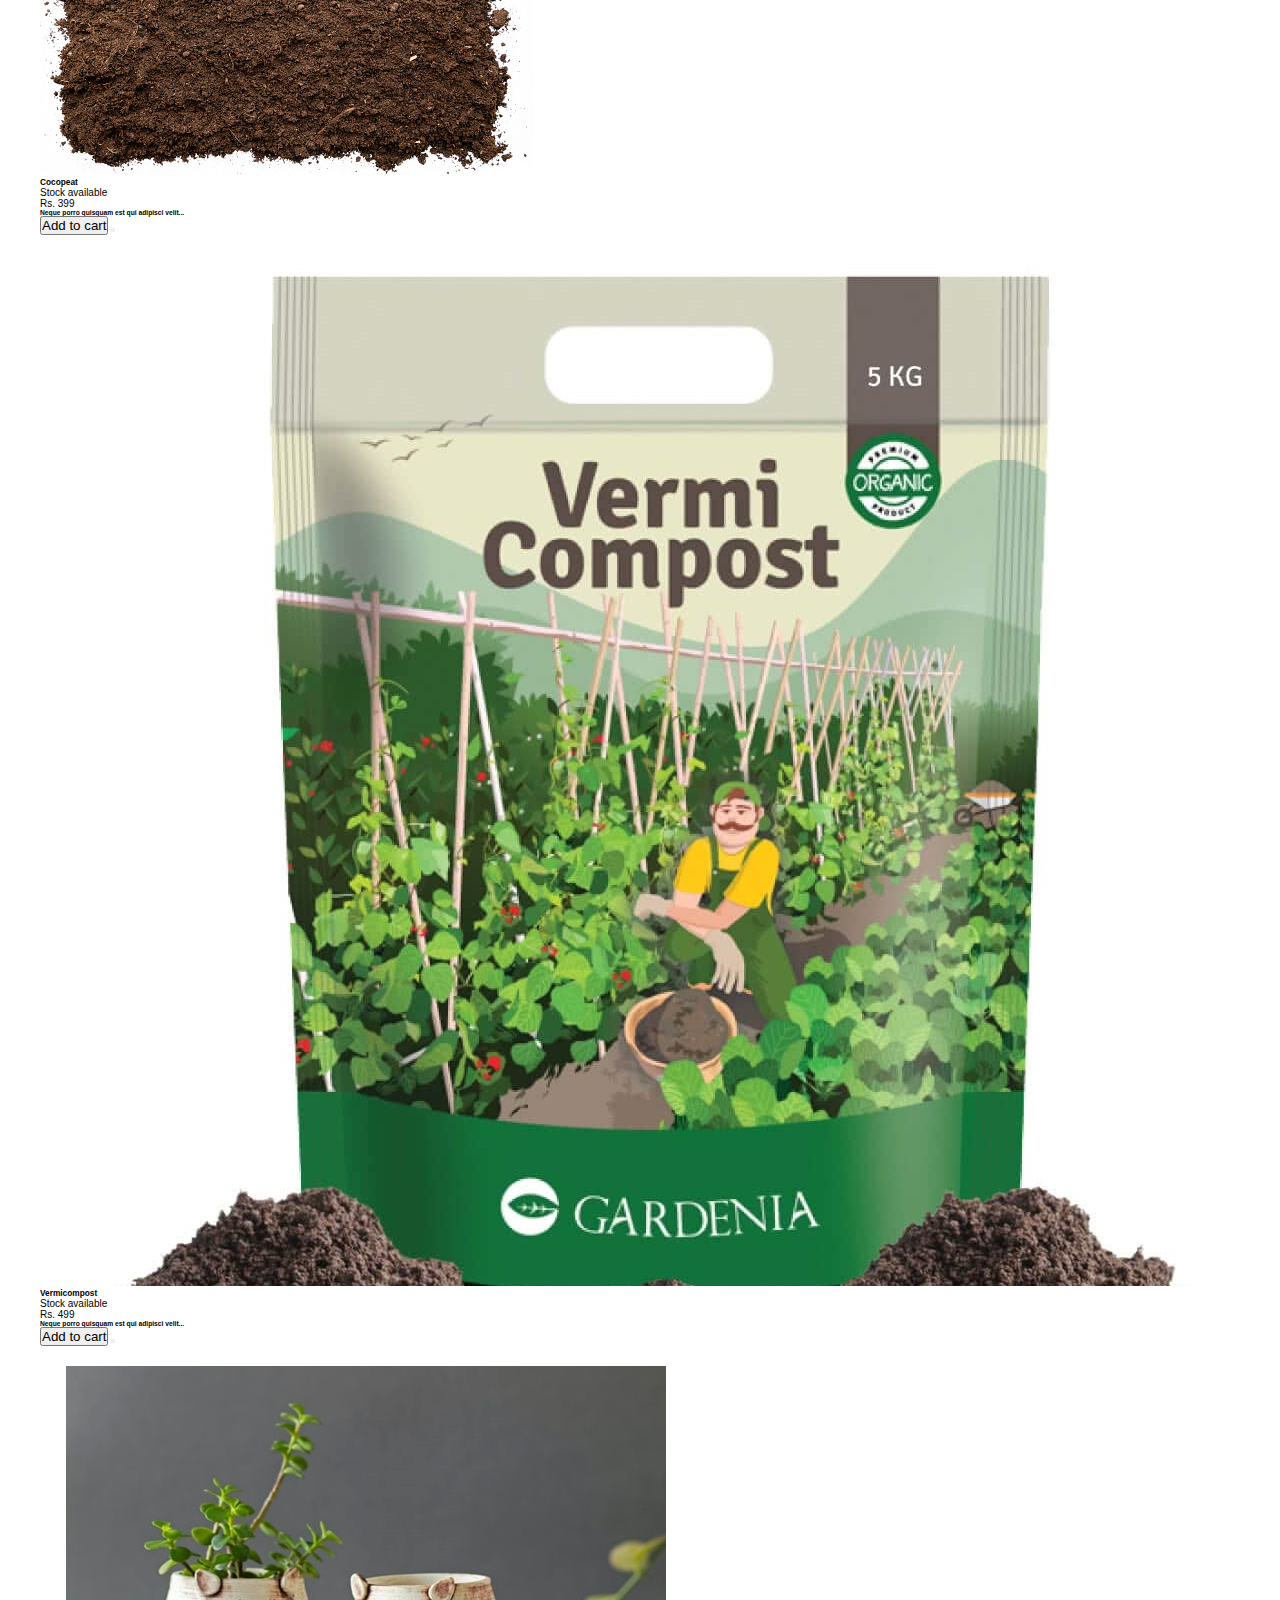
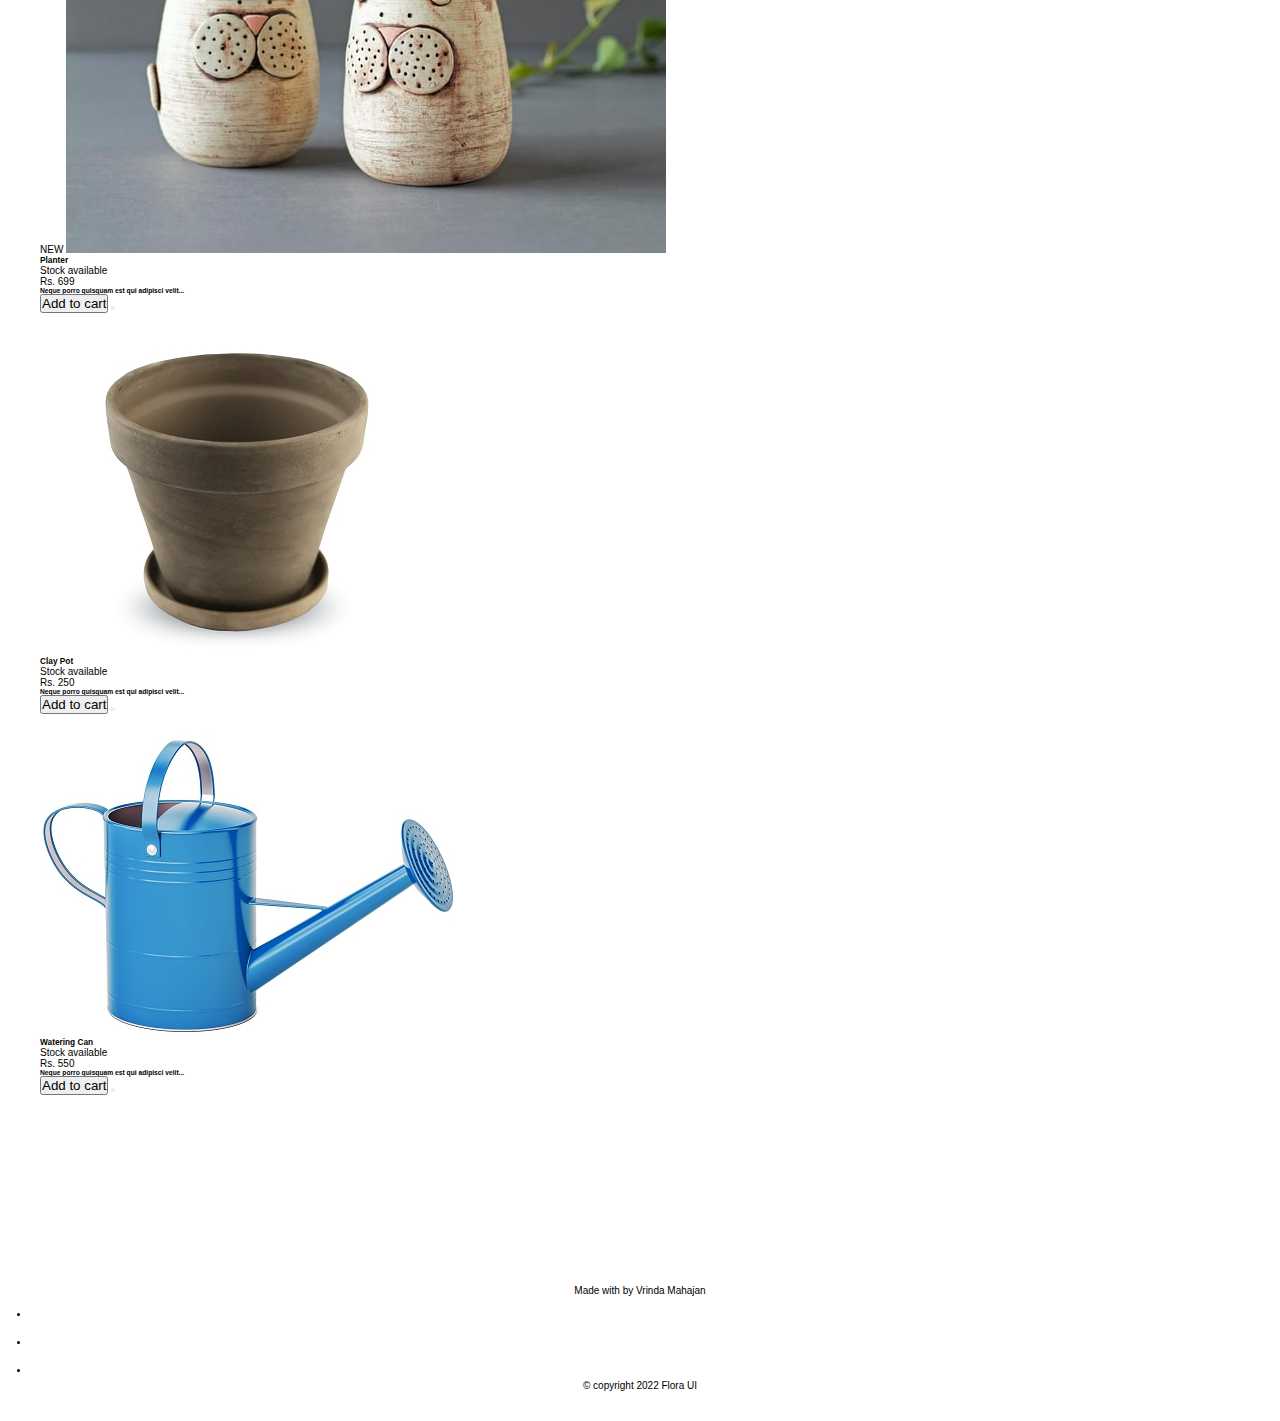
<file: Pages/ProductPage/ProductPage.html>
<!DOCTYPE html>
<html lang="en">
<head>
    <meta charset="UTF-8">
    <meta http-equiv="X-UA-Compatible" content="IE=edge">
    <meta name="viewport" content="width=device-width, initial-scale=1.0">
    <link rel="stylesheet" href="https://cdnjs.cloudflare.com/ajax/libs/font-awesome/6.0.0-beta3/css/all.min.css" integrity="sha512-Fo3rlrZj/k7ujTnHg4CGR2D7kSs0v4LLanw2qksYuRlEzO+tcaEPQogQ0KaoGN26/zrn20ImR1DfuLWnOo7aBA==" crossorigin="anonymous" referrerpolicy="no-referrer" />
    <link rel="stylesheet" href="https://flora-ui.netlify.app/src/app.css">
    <link rel="stylesheet" href="./ProductPage.css">
    <title>FloraShop | Products</title>
</head>
<body>
    <nav class="nav-container align-center">

        <div class="p2 nav-logo flex-r">
            <a href="../../index.html" class="text-decor-none">
            <i class="app-icon fab fa-pagelines"></i>
            <span class="app-name">FloraShop</span>
            </a>
        </div>

        <div class="nav-link">
            <a href="../../index.html"><button class="btn btn-link nav-btn">Home</button></a>
            <a href="../../index.html#featured-prod-section"><button class="btn btn-link nav-btn">Catalouges</button></a>
            <a href=""><button class="btn btn-link nav-btn">Garden Guide</button></a>
            <a href=""><button class="btn btn-link nav-btn">About us</button></a>
        </div>

        <div class="search-input input-container">
            <input class="input-icon-field input-field" type="text" placeholder="Search">
            <i class="input-icon fas fa-search"></i>
        </div>

        <div class="flex-r nav-icons">
        <div class="flex-c center">
        <div class="m1 badge-container">
            <a href="../Authentication/Authentication.html"><i class="nav-icon badge-icon fas fa-user"></i></a>
        </div>
        <span class="nav-icon-text">Account</span>
        </div>

        <div class="flex-c center">
        <div class="m1 badge-container">
            <a href="../Wishlist/Wishlist.html"><i class="nav-icon badge-icon far fa-heart"></i></a>
            <span class="badge badge-right badge-sm">1</span>
        </div>
        <span class="nav-icon-text">Wishlist</span>
        </div>

        <div class="flex-c center">
        <div class="m1 badge-container">
            <a href="../Cart/Cart.html"><i class="nav-icon badge-icon fas fa-shopping-cart"></i></a>
            <span class="badge badge-right badge-sm">1</span>
        </div>
        <span class="nav-icon-text">Cart</span>
        </div>
        </div>

    </nav>
    
    <div class="flex-r">
    <aside class="filter-sidebar">
        <div class="filter-sticky align-center">
        <h6 class="filter">FILTERS</h6>
        <button class="btn-clear btn btn-link-underline">Clear All</button>
        </div>
        <hr>

        <h6 class="filter-heading">Price</h6>
        <form>
            <label class="slider-label" for=""><span>200</span> <span>600</span> <span>1000</span></label>
            <input type="range" min="200" max="1000" value="600" class="slider">
        </form>

        <h6 class="filter-heading">Category</h6>
        <form>
            <input id="planters" type="checkbox">
            <label for="planters">Planters</label><br>
            <input id="plants" type="checkbox">
            <label for="plants">Plants</label><br>
            <input id="fertilizers" type="checkbox">
            <label for="fertilizers">Fertilizers</label><br>
            <input id="tools" type="checkbox">
            <label for="tools">Tools</label><br>
        </form>

        <h6 class="filter-heading">Rating</h6>
        <form>
            <input id="4stars" type="radio" name="rating">
            <label for="4stars">4 Stars & above</label><br>
            <input id="3stars" type="radio" name="rating">
            <label for="3stars">3 Stars & above</label><br>
            <input id="2stars" type="radio" name="rating">
            <label for="2stars">2 Stars & above</label><br>
            <input id="1stars" type="radio" name="rating">
            <label for="1stars">1 Stars & above</label><br>
        </form>

        <h6 class="filter-heading">Sort by</h6>
        <form>
            <input id="low-to-high" type="radio" name="sort-by">
            <label for="low-to-high">Price - Low to High</label><br>
            <input id="high-to-low" type="radio" name="sort-by">
            <label for="high-to-low">Price - High to Low</label><br>
        </form>
    </aside>
    <main class="product-main flex-wrap">

        <div class="card card-vertical-container2 product-card">
            <img src="../../assets/images/croton.jpg" alt="croton" class="card-img">
            <div class="p1 card-text-container">
                <div class="card-heading flex-r">
                    <div>
                        <h5 class="card-header">Croton Plant</h5>
                        <div class="card-info">Stock available</div>
                    </div>
                    <p class="card-price m-left-auto">Rs. 499</p>
                </div>
                <h6>Neque porro quisquam est qui  adipisci velit...</h6>
                <div class="card-btns align-center">
                    <button class="btn btn-with-icon"><i class="p1-right fas fa-shopping-cart"></i>Add to cart</button>
                    <button class="btn btn-icon1 card-icon-btn m-left-auto"><i class="far fa-heart"></i></button>
                </div>
            </div> 
        </div>

        <div class="card card-vertical-container2 product-card">
            <img src="../../assets/images/zzplant.jpg" alt="zz plant" class="card-img">
            <div class="p1 card-text-container">
                <div class="card-heading flex-r">
                    <div>
                        <h5 class="card-header">ZZ Plant</h5>
                        <div class="card-info">Stock available</div>
                    </div>
                    <p class="card-price m-left-auto">Rs. 600</p>
                </div>
                <h6>Neque porro quisquam est qui  adipisci velit...</h6>
                <div class="card-btns align-center">
                    <button class="btn btn-with-icon"><i class="p1-right fas fa-shopping-cart"></i>Add to cart</button>
                    <button class="btn btn-icon1 card-icon-btn m-left-auto"><i class="far fa-heart"></i></button>
                </div>
            </div> 
        </div>

        <div class="card card-vertical-container2 product-card">
            <img src="../../assets/images/spiderPlant.jpg" alt="spider plant" class="card-img">
            <div class="p1 card-text-container">
                <div class="card-heading flex-r">
                    <div>
                        <h5 class="card-header">Spider Plant</h5>
                        <div class="card-info">Stock available</div>
                    </div>
                    <p class="card-price m-left-auto">Rs. 299</p>
                </div>
                <h6>Neque porro quisquam est qui  adipisci velit...</h6>
                <div class="card-btns align-center">
                    <button class="btn btn-with-icon"><i class="p1-right fas fa-shopping-cart"></i>Add to cart</button>
                    <button class="btn btn-icon1 card-icon-btn m-left-auto"><i class="far fa-heart"></i></button>
                </div>
            </div> 
        </div>

        <div class="card card-vertical-container2 product-card">
            <img src="../../assets/images/zebra.jpg" alt="zebra plant" class="card-img">
            <div class="p1 card-text-container">
                <div class="card-heading flex-r">
                    <div>
                        <h5 class="card-header">Zebra Plant</h5>
                        <div class="card-info">Stock available</div>
                    </div>
                    <p class="card-price m-left-auto">Rs. 700</p>
                </div>
                <h6>Neque porro quisquam est qui  adipisci velit...</h6>
                <div class="card-btns align-center">
                    <button class="btn btn-with-icon"><i class="p1-right fas fa-shopping-cart"></i>Add to cart</button>
                    <button class="btn btn-icon1 card-icon-btn m-left-auto"><i class="far fa-heart"></i></button>
                </div>
            </div> 
        </div>

        <div class="card card-vertical-container2 product-card">
            <img src="../../assets/images/cocopeat.jpg" alt="cocopeat" class="card-img">
            <div class="p1 card-text-container">
                <div class="card-heading flex-r">
                    <div>
                        <h5 class="card-header">Cocopeat</h5>
                        <div class="card-info">Stock available</div>
                    </div>
                    <p class="card-price m-left-auto">Rs. 399</p>
                </div>
                <h6>Neque porro quisquam est qui  adipisci velit...</h6>
                <div class="card-btns align-center">
                    <button class="btn btn-with-icon"><i class="p1-right fas fa-shopping-cart"></i>Add to cart</button>
                    <button class="btn btn-icon1 card-icon-btn m-left-auto"><i class="far fa-heart"></i></button>
                </div>
            </div> 
        </div>

        <div class="card card-vertical-container2 product-card">
            <img src="../../assets/images/vermicompost.jpg" alt="vermicompost" class="card-img">
            <div class="p1 card-text-container">
                <div class="card-heading flex-r">
                    <div>
                        <h5 class="card-header">Vermicompost</h5>
                        <div class="card-info">Stock available</div>
                    </div>
                    <p class="card-price m-left-auto">Rs. 499</p>
                </div>
                <h6>Neque porro quisquam est qui  adipisci velit...</h6>
                <div class="card-btns align-center">
                    <button class="btn btn-with-icon"><i class="p1-right fas fa-shopping-cart"></i>Add to cart</button>
                    <button class="btn btn-icon1 card-icon-btn m-left-auto"><i class="far fa-heart"></i></button>
                </div>
            </div> 
        </div>

        <div class="card card-vertical-container2 product-card">
            <div class="badge-container">
                <span class="badge-text">NEW</span>
                <img src="../../assets/images/planter1.jpg" alt="planter" class="card-img">
            </div>
            <div class="p1 card-text-container">
                <div class="card-heading flex-r">
                    <div>
                        <h5 class="card-header">Planter</h5>
                        <div class="card-info">Stock available</div>
                    </div>
                    <p class="card-price m-left-auto">Rs. 699</p>
                </div>
                <h6>Neque porro quisquam est qui  adipisci velit...</h6>
                <div class="card-btns align-center">
                    <button class="btn btn-with-icon"><i class="p1-right fas fa-shopping-cart"></i>Add to cart</button>
                    <button class="btn btn-icon1 card-icon-btn m-left-auto"><i class="far fa-heart"></i></button>
                </div>
            </div> 
        </div>

        <div class="card card-vertical-container2 product-card">
            <img src="../../assets/images/planter2.jpg" alt="planter" class="card-img">
            <div class="p1 card-text-container">
                <div class="card-heading flex-r">
                    <div>
                        <h5 class="card-header">Clay Pot</h5>
                        <div class="card-info">Stock available</div>
                    </div>
                    <p class="card-price m-left-auto">Rs. 250</p>
                </div>
                <h6>Neque porro quisquam est qui  adipisci velit...</h6>
                <div class="card-btns align-center">
                    <button class="btn btn-with-icon"><i class="p1-right fas fa-shopping-cart"></i>Add to cart</button>
                    <button class="btn btn-icon1 card-icon-btn m-left-auto"><i class="far fa-heart"></i></button>
                </div>
            </div> 
        </div>

        <div class="card card-vertical-container2 product-card">
            <img src="../../assets/images/tool3.jpg" alt="tool" class="card-img">
            <div class="p1 card-text-container">
                <div class="card-heading flex-r">
                    <div>
                        <h5 class="card-header">Watering Can</h5>
                        <div class="card-info">Stock available</div>
                    </div>
                    <p class="card-price m-left-auto">Rs. 550</p>
                </div>
                <h6>Neque porro quisquam est qui  adipisci velit...</h6>
                <div class="card-btns align-center">
                    <button class="btn btn-with-icon"><i class="p1-right fas fa-shopping-cart"></i>Add to cart</button>
                    <button class="btn btn-icon1 card-icon-btn m-left-auto"><i class="far fa-heart"></i></button>
                </div>
            </div> 
        </div>

    </main>
    </div>

    <footer class="footer">
        <p>Made with <i class="red-color fas fa-heart"></i> by Vrinda Mahajan </p>
        <ul class="m2 list-non-bullet">
            <li class="p1 inline"><a class="footer-icons" href="https://github.com/vrinda-mahajan"><i class="fab fa-github"></i></a></li>
            <li class="p1 inline"><a class="footer-icons" href="https://twitter.com/vrinda_mahajan"><i class="fab fa-twitter"></i></a></li>
            <li class="p1 inline"><a class="footer-icons" href="https://www.linkedin.com/in/vrinda-mahajan-7a2b2a20b/"><i class="fab fa-linkedin-in"></i></a></li>
        </ul>
        <div>© copyright 2022 Flora UI</div>
    </footer>
</body>
</html>
</file>
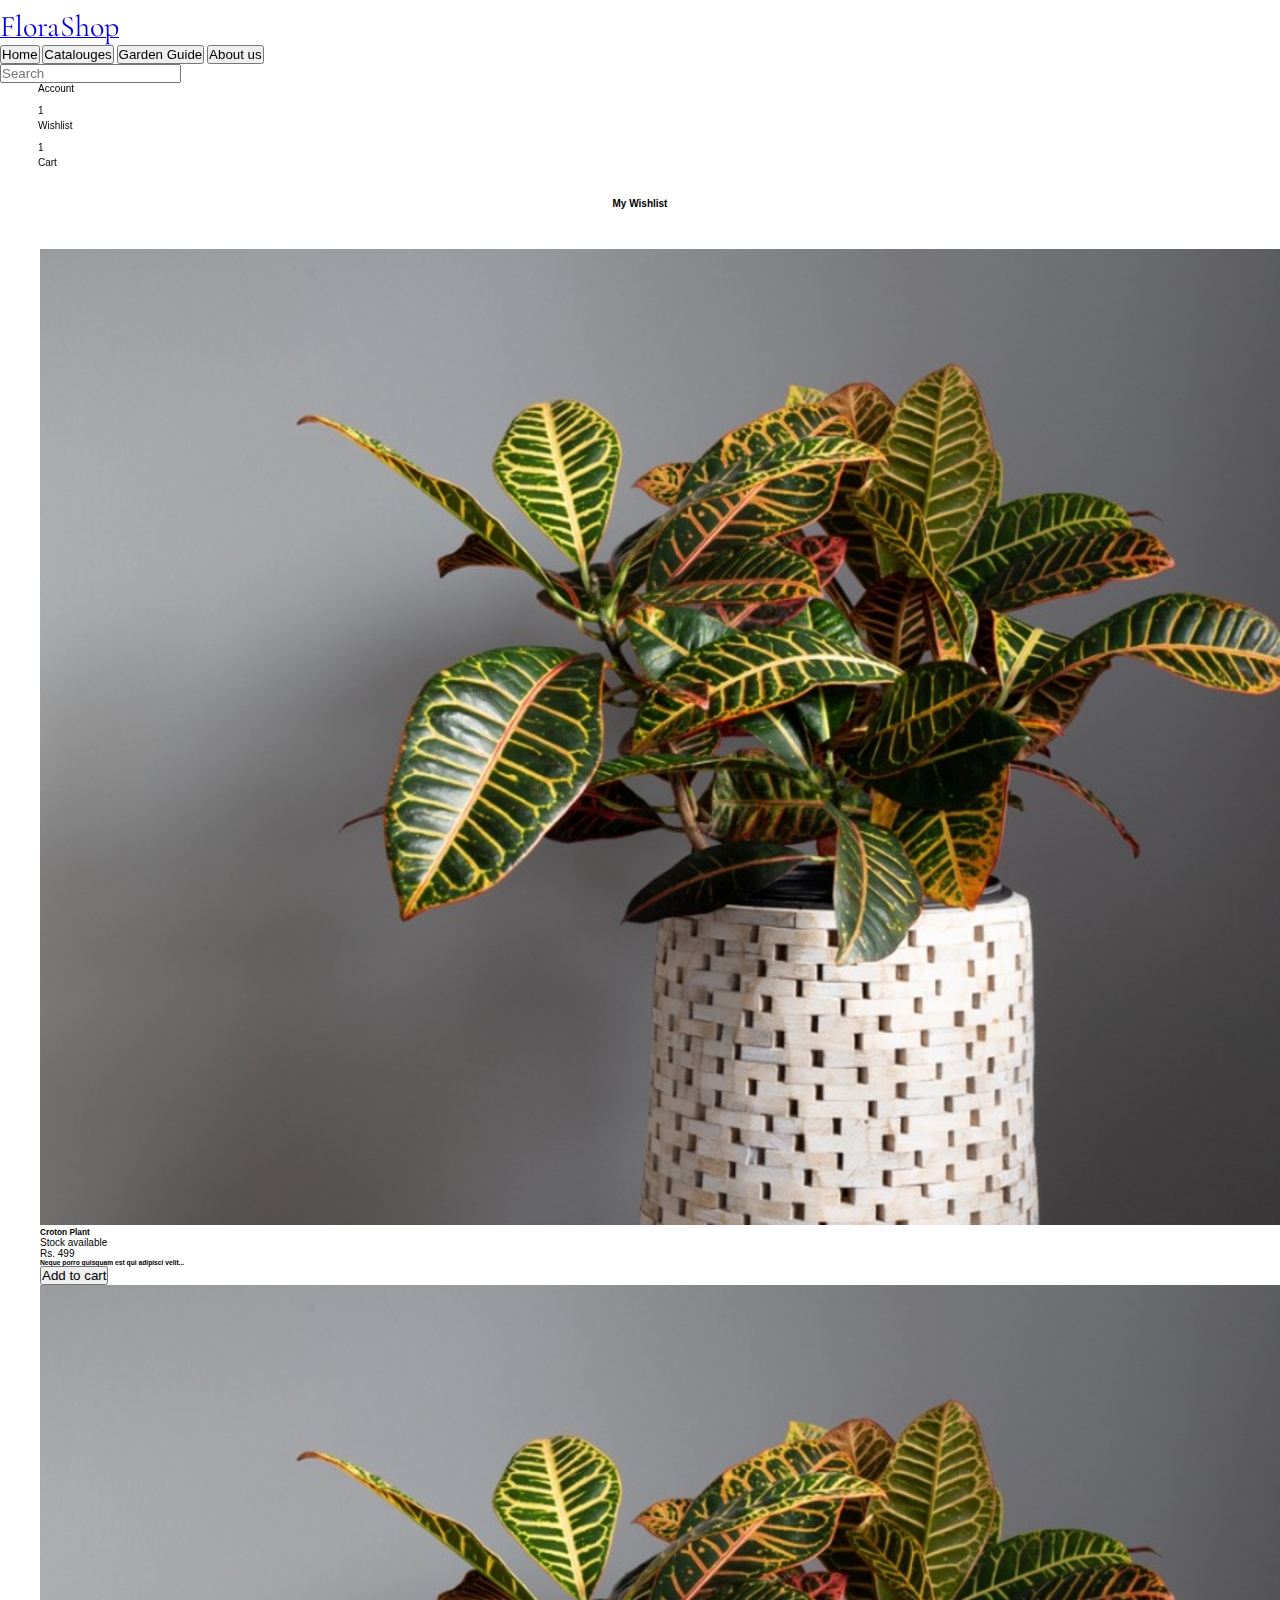
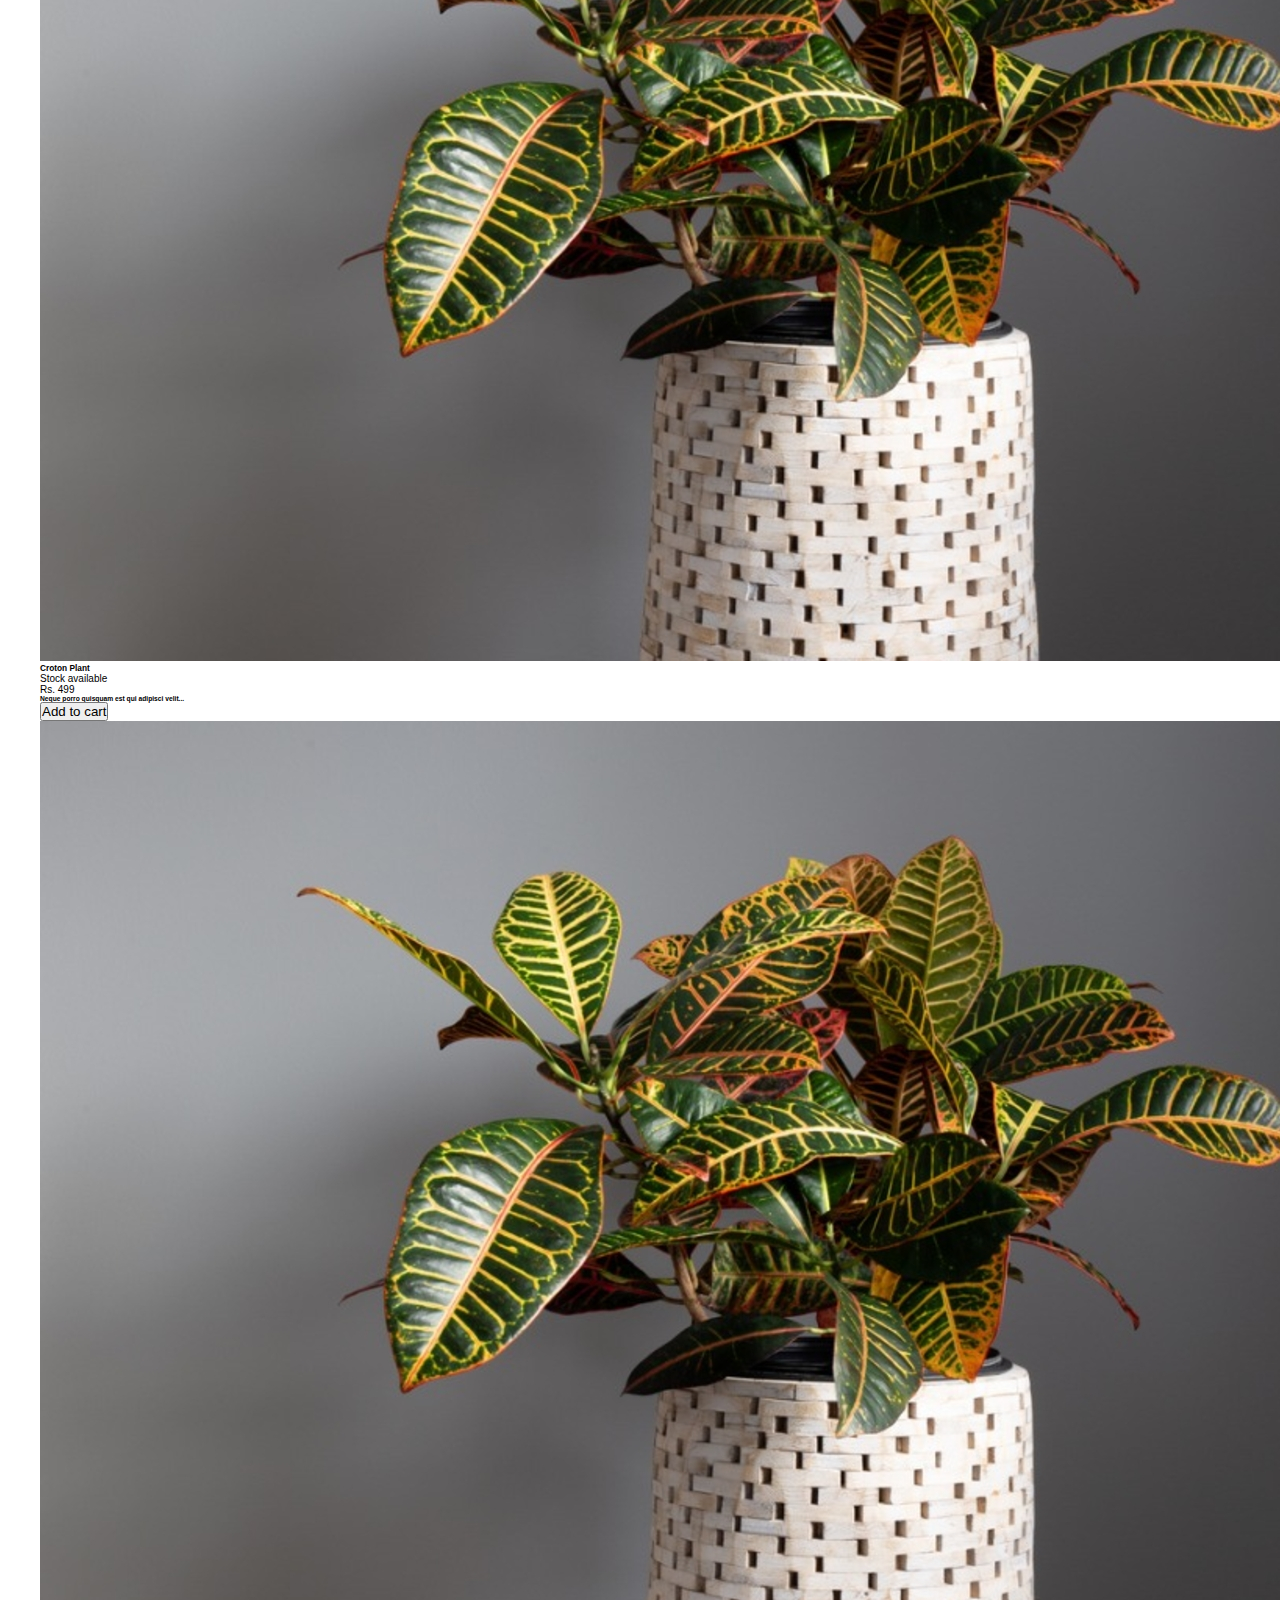
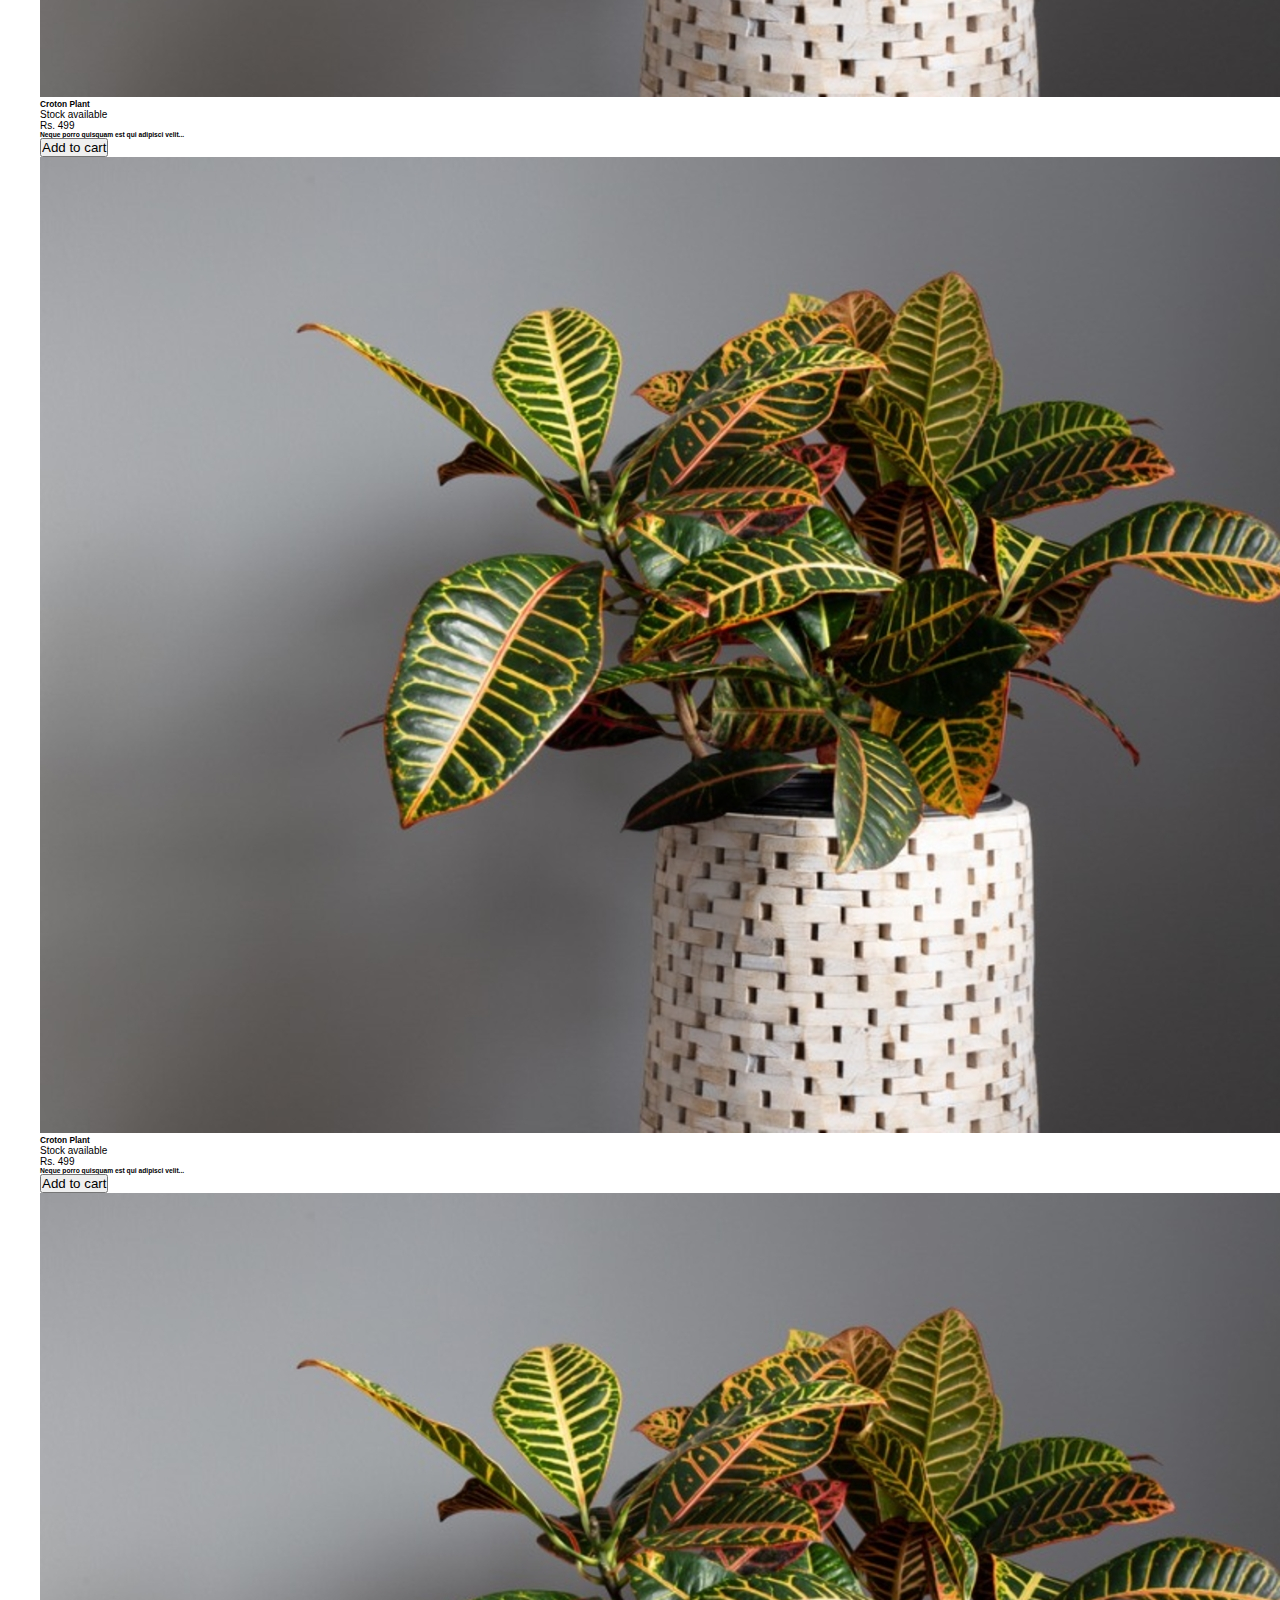
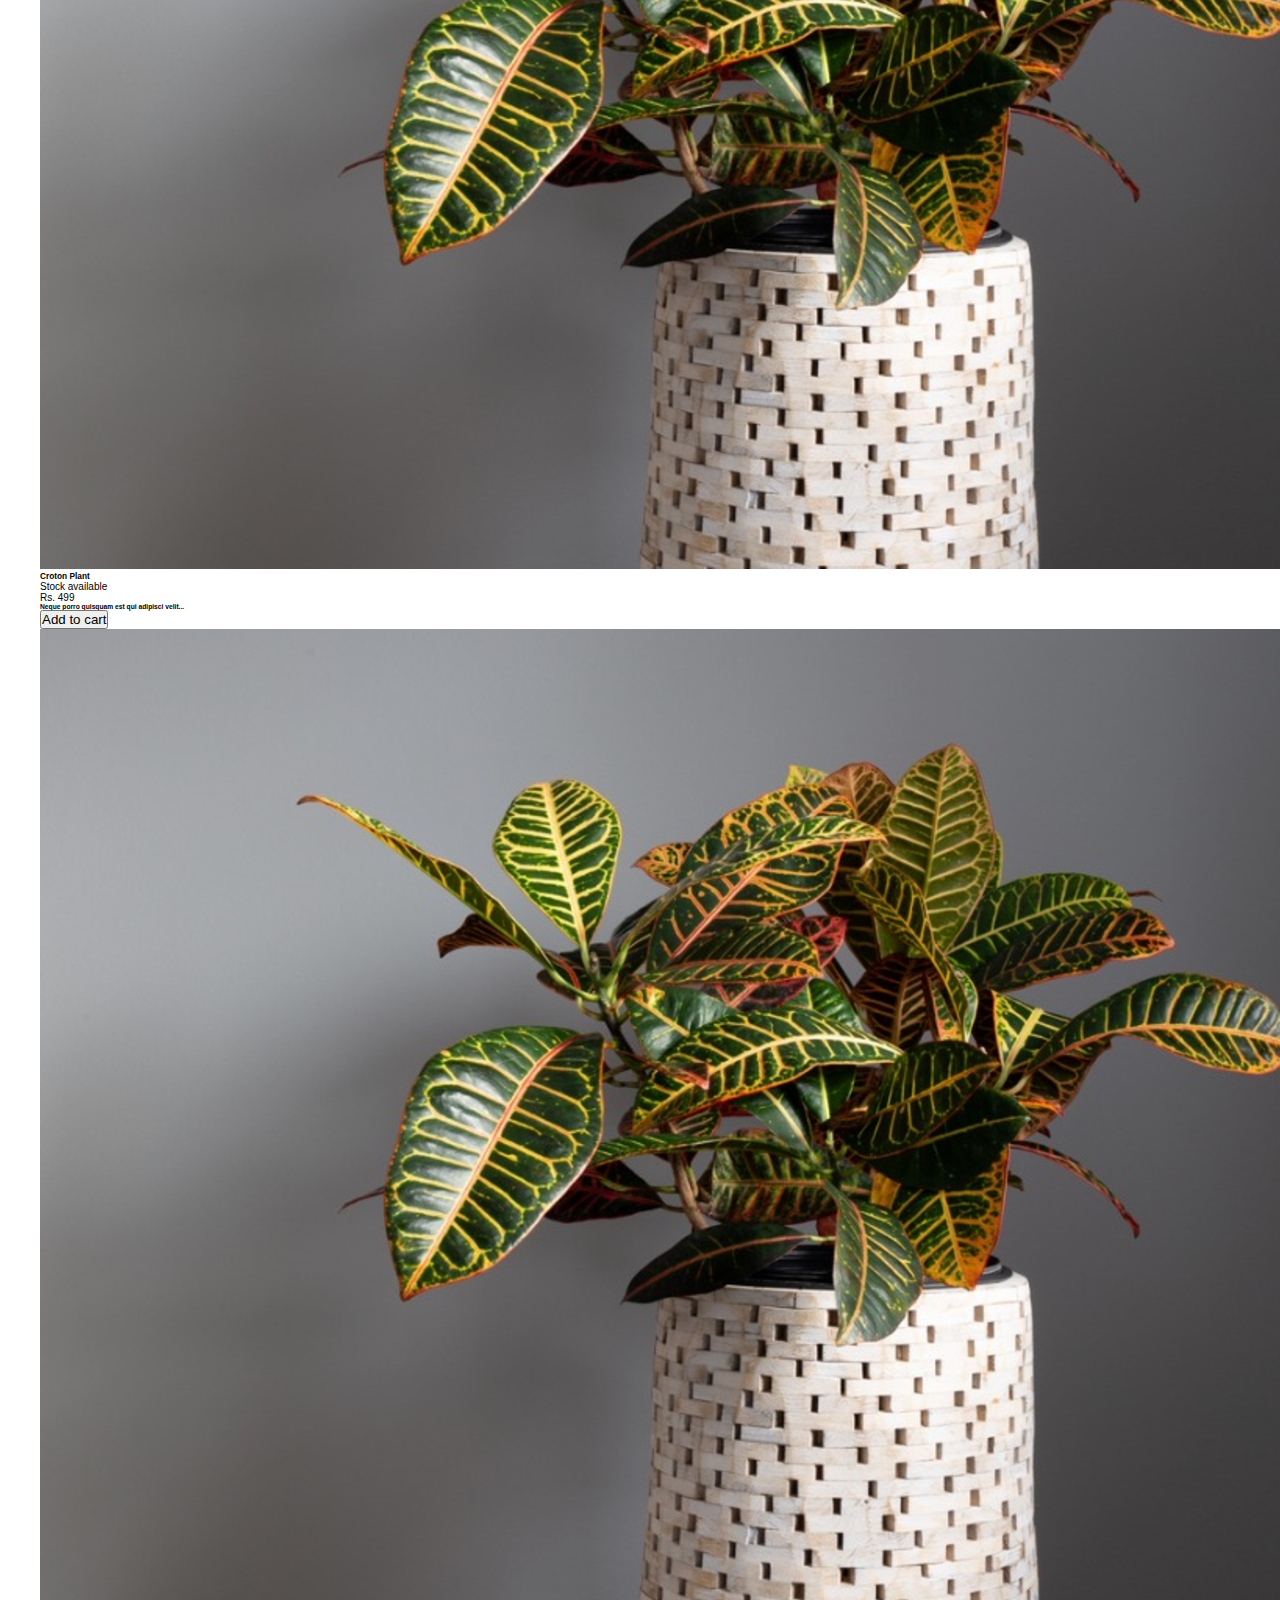
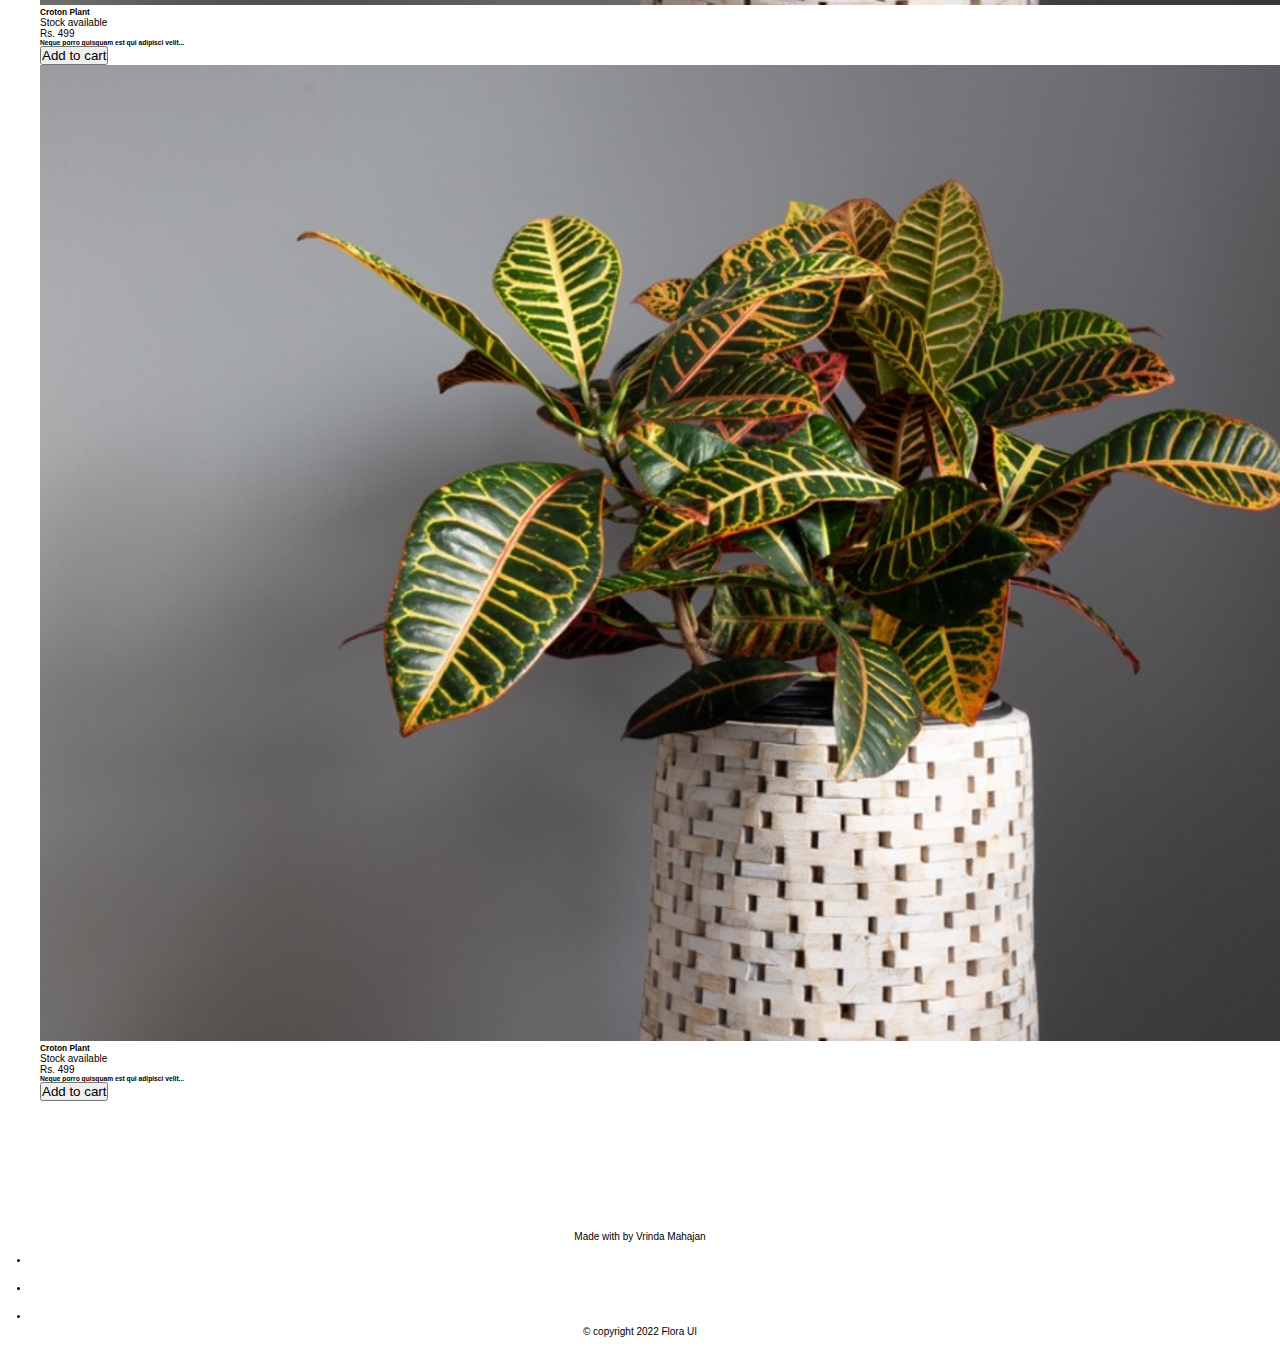
<file: Pages/Wishlist/Wishlist.html>
<!DOCTYPE html>
<html lang="en">
<head>
    <meta charset="UTF-8">
    <meta http-equiv="X-UA-Compatible" content="IE=edge">
    <meta name="viewport" content="width=device-width, initial-scale=1.0">
    <link rel="stylesheet" href="https://cdnjs.cloudflare.com/ajax/libs/font-awesome/6.0.0-beta3/css/all.min.css" integrity="sha512-Fo3rlrZj/k7ujTnHg4CGR2D7kSs0v4LLanw2qksYuRlEzO+tcaEPQogQ0KaoGN26/zrn20ImR1DfuLWnOo7aBA==" crossorigin="anonymous" referrerpolicy="no-referrer" />
    <link rel="stylesheet" href="https://flora-ui.netlify.app/src/app.css">
    <link rel="stylesheet" href="./Wishlist.css">
    <title>FloraShop | Wishlist</title>
</head>
<body>
    <nav class="nav-container align-center">

        <div class="p2 nav-logo flex-r">
            <a href="../../index.html" class="text-decor-none">
            <i class="app-icon fab fa-pagelines"></i>
            <span class="app-name">FloraShop</span>
            </a>
        </div>

        <div class="nav-link">
            <a href="../../index.html"><button class="btn btn-link nav-btn">Home</button></a>
            <a href="../../index.html#featured-prod-section"><button class="btn btn-link nav-btn">Catalouges</button></a>
            <a href=""><button class="btn btn-link nav-btn">Garden Guide</button></a>
            <a href=""><button class="btn btn-link nav-btn">About us</button></a>
        </div>

        <div class="search-input input-container">
            <input class="input-icon-field input-field" type="text" placeholder="Search">
            <i class="input-icon fas fa-search"></i>
        </div>

        <div class="flex-r nav-icons">
        <div class="flex-c center">
        <div class="m1 badge-container">
            <a href="../Authentication/Authentication.html"><i class="nav-icon badge-icon fas fa-user"></i></a>
        </div>
        <span class="nav-icon-text">Account</span>
        </div>

        <div class="flex-c center">
        <div class="m1 badge-container">
            <a href="../Wishlist/Wishlist.html"><i class="nav-icon badge-icon far fa-heart"></i></a>
            <span class="badge badge-right badge-sm">1</span>
        </div>
        <span class="nav-icon-text">Wishlist</span>
        </div>

        <div class="flex-c center">
        <div class="m1 badge-container">
            <a href="../Cart/Cart.html"><i class="nav-icon badge-icon fas fa-shopping-cart"></i></a>
            <span class="badge badge-right badge-sm">1</span>
        </div>
        <span class="nav-icon-text">Cart</span>
        </div>
        </div>

    </nav>

    <h4 class="wishlist-text">My Wishlist</h4>
    <main class="wishlist-container flex-wrap">
        <div class="m2 card card-vertical-container2">
            <img src="../../assets/images/croton.jpg" alt="croton" class="card-img">
            <i class="card-close-btn fas fa-times"></i>
            <div class="p1 card-text-container">
                <div class="card-heading flex-r">
                    <div>
                        <h5 class="card-header">Croton Plant</h5>
                        <div class="card-info">Stock available</div>
                    </div>
                    <p class="card-price m-left-auto">Rs. 499</p>
                </div>
                <h6>Neque porro quisquam est qui adipisci velit...</h6>
                <div class="card-btns">
                    <button class="btn btn-with-icon">
                        <i class="p1-right fas fa-shopping-cart"></i>Add to cart
                    </button>
                </div>
            </div> 
        </div>

        <div class="m2 card card-vertical-container2">
            <img src="../../assets/images/croton.jpg" alt="croton" class="card-img">
            <i class="card-close-btn fas fa-times"></i>
            <div class="p1 card-text-container">
                <div class="card-heading flex-r">
                    <div>
                        <h5 class="card-header">Croton Plant</h5>
                        <div class="card-info">Stock available</div>
                    </div>
                    <p class="card-price m-left-auto">Rs. 499</p>
                </div>
                <h6>Neque porro quisquam est qui adipisci velit...</h6>
                <div class="card-btns">
                    <button class="btn btn-with-icon">
                        <i class="p1-right fas fa-shopping-cart"></i>Add to cart
                    </button>
                </div>
            </div> 
        </div>

        <div class="m2 card card-vertical-container2">
            <img src="../../assets/images/croton.jpg" alt="croton" class="card-img">
            <i class="card-close-btn fas fa-times"></i>
            <div class="p1 card-text-container">
                <div class="card-heading flex-r">
                    <div>
                        <h5 class="card-header">Croton Plant</h5>
                        <div class="card-info">Stock available</div>
                    </div>
                    <p class="card-price m-left-auto">Rs. 499</p>
                </div>
                <h6>Neque porro quisquam est qui adipisci velit...</h6>
                <div class="card-btns">
                    <button class="btn btn-with-icon">
                        <i class="p1-right fas fa-shopping-cart"></i>Add to cart
                    </button>
                </div>
            </div> 
        </div>

        <div class="m2 card card-vertical-container2">
            <img src="../../assets/images/croton.jpg" alt="croton" class="card-img">
            <i class="card-close-btn fas fa-times"></i>
            <div class="p1 card-text-container">
                <div class="card-heading flex-r">
                    <div>
                        <h5 class="card-header">Croton Plant</h5>
                        <div class="card-info">Stock available</div>
                    </div>
                    <p class="card-price m-left-auto">Rs. 499</p>
                </div>
                <h6>Neque porro quisquam est qui adipisci velit...</h6>
                <div class="card-btns">
                    <button class="btn btn-with-icon">
                        <i class="p1-right fas fa-shopping-cart"></i>Add to cart
                    </button>
                </div>
            </div> 
        </div>

        <div class="m2 card card-vertical-container2">
            <img src="../../assets/images/croton.jpg" alt="croton" class="card-img">
            <i class="card-close-btn fas fa-times"></i>
            <div class="p1 card-text-container">
                <div class="card-heading flex-r">
                    <div>
                        <h5 class="card-header">Croton Plant</h5>
                        <div class="card-info">Stock available</div>
                    </div>
                    <p class="card-price m-left-auto">Rs. 499</p>
                </div>
                <h6>Neque porro quisquam est qui adipisci velit...</h6>
                <div class="card-btns">
                    <button class="btn btn-with-icon">
                        <i class="p1-right fas fa-shopping-cart"></i>Add to cart
                    </button>
                </div>
            </div> 
        </div>

        <div class="m2 card card-vertical-container2">
            <img src="../../assets/images/croton.jpg" alt="croton" class="card-img">
            <i class="card-close-btn fas fa-times"></i>
            <div class="p1 card-text-container">
                <div class="card-heading flex-r">
                    <div>
                        <h5 class="card-header">Croton Plant</h5>
                        <div class="card-info">Stock available</div>
                    </div>
                    <p class="card-price m-left-auto">Rs. 499</p>
                </div>
                <h6>Neque porro quisquam est qui adipisci velit...</h6>
                <div class="card-btns">
                    <button class="btn btn-with-icon">
                        <i class="p1-right fas fa-shopping-cart"></i>Add to cart
                    </button>
                </div>
            </div> 
        </div>

        <div class="m2 card card-vertical-container2">
            <img src="../../assets/images/croton.jpg" alt="croton" class="card-img">
            <i class="card-close-btn fas fa-times"></i>
            <div class="p1 card-text-container">
                <div class="card-heading flex-r">
                    <div>
                        <h5 class="card-header">Croton Plant</h5>
                        <div class="card-info">Stock available</div>
                    </div>
                    <p class="card-price m-left-auto">Rs. 499</p>
                </div>
                <h6>Neque porro quisquam est qui adipisci velit...</h6>
                <div class="card-btns">
                    <button class="btn btn-with-icon">
                        <i class="p1-right fas fa-shopping-cart"></i>Add to cart
                    </button>
                </div>
            </div> 
        </div>

    </main>

    <footer class="footer">
        <p>Made with <i class="red-color fas fa-heart"></i> by Vrinda Mahajan </p>
        <ul class="m2 list-non-bullet">
            <li class="p1 inline"><a class="footer-icons" href="https://github.com/vrinda-mahajan"><i class="fab fa-github"></i></a></li>
            <li class="p1 inline"><a class="footer-icons" href="https://twitter.com/vrinda_mahajan"><i class="fab fa-twitter"></i></a></li>
            <li class="p1 inline"><a class="footer-icons" href="https://www.linkedin.com/in/vrinda-mahajan-7a2b2a20b/"><i class="fab fa-linkedin-in"></i></a></li>
        </ul>
        <div>© copyright 2022 Flora UI</div>
    </footer>
    
</body>
</html>
</file>
<file: index.css>
@import url('https://fonts.googleapis.com/css2?family=Cormorant+Garamond:wght@400;500;600;700&display=swap');
* {
    margin: 0;
    padding: 0;
    box-sizing: border-box;
}
html {
    font-size: 62.5%;
    scroll-behavior: smooth;
}
body {
    font-family: "Montserrat", sans-serif;
    color: var(--heading-color);
}
:root {
    --grey-color:#9A9A9A;
    --light-grey-color:#d3d3d3;
}
/* Nav-bar */
.nav-container {
    position: sticky;
    width: 100%;
    top: 0;
    z-index: 99;
}
.app-name {
    color: var(--heading-color);
    font-size: 3rem;
    font-family: 'Cormorant Garamond', serif;
}
.app-icon {
    color: var(--primary-color);
    font-size: 4rem;
}
.nav-icon {
    color: var(--text-color);
    font-size: 2.2rem;
}
.nav-icon:hover {
    color: var(--primary-color);
}
.nav-icons{
    padding: 0 3rem ;
    margin-left: auto;
}
.nav-btn {
    margin: 0;
}
.nav-icon-text {
    margin-top: -0.8rem;
}
.nav-icons > div {
    padding: 0 0.8rem;
}
.search-input {
    flex-grow: 1;
}

/* Main Section */
.main {
    position: relative;
    margin-top: 4rem;
}
.header-img {
    height: 40rem;
}
.main-text {
    position: absolute;
    width: 35%;
    margin-top: 6rem;
    margin-left: 4rem;
}
.main-heading {
    font-size: 5rem;
    font-family: 'Cormorant Garamond', serif;
    padding-bottom: 0.6rem;
}
.main-text p {
    padding-bottom:4rem ;
}
.main-btn{
    margin-top: 2rem;
    padding: 1rem 3rem;
    font-size: 1.8rem;
}

/* Best Seller section */
.best-seller-section {
    margin-top: 6rem;
}
.best-seller-text{
    text-align: center;
    padding-bottom: 5rem;
}
.best-seller-cards {
    justify-content: center;
    flex-wrap: wrap;
}
.best-seller-icon {
    margin-left: auto;
}

/* Featured Section */
.featured-text {
    text-align: center;
    margin: 5rem 0;
}
.featured-products >div {
    position: relative;
    margin: 3rem;
}
.featured-img {
    height: 25rem;
    width: 50rem;
    opacity: 0.6;
    border-radius: 5px;
}
.featured-overlay {
    position: absolute;
    top: 2rem;
    left: 3rem;
    color: var(--black-color);
}
.featured-img:hover {
    border: 1px solid var(--box-shadow);
}
.btn-featured {
    margin: 1rem 0;
}

/* Footer */
.footer {
    background-color: var(--primary-color2);
    color: var(--white-color);
    text-align: center;
    padding: 3rem;
    margin-top: 10rem;
}
.footer-icons {
    color: var(--white-color);
    display: inline;
    font-size: 2.4rem;
}
.red-color {
    color: var(--error-color);
}

@media screen and (max-width : 786px) {
    html {
        font-size: 55%;
    }
    .nav-link {
        display: none;
    }
}
@media screen and (max-width : 480px) {
    html {
        font-size: 40%;
    }
    .nav-icon-text {
        display: none;
    }
    .main-text >p {
        display: none;
    }
    .main-text >h4 {
        display: none;
    }
}
</file>
<file: Pages/Authentication/Authentication.css>
@import url(../../index.css);

html{
    height: 100%;
}
body {
    height: 100%;
}
.auth-section {
    display: flex;
    flex-direction: column;
    align-items: center;
    min-height: 100%;
}
.auth-heading {
    display: flex;
    flex-direction: column;
    align-items: center;
}
.auth-img {
    width: 15rem;
}
.form-auth {
    width: 50rem;
    margin: 2rem;
    border-radius: 1rem;
    padding: 2rem 5rem;
}
.input-auth {
    margin: 1.5rem 0;
}
.auth-field {
    padding: 1.5rem;
}
.auth-footer {
    margin-top: 3rem;
}
.btn-auth {
    width: 100%;
    margin: 1rem 0;
}
.auth-span {
    font-size: 1.4rem;
}
.auth-link{
    background-color: var(--background-color);
    padding: 0;
}
</file>
<file: Pages/Cart/Cart.css>
@import url(../../index.css);

.cart-text {
    text-align: center;
    margin: 3rem 0;
}
.cart-section {
    display: flex;
    justify-content: space-around;
}
.cart-card-btn {
    background-color: var(--background-color);
    border: 1px solid var(--primary-color2);
    border-radius: 50%;
    cursor: pointer;
    font-size: 0.8rem;
    padding: 0.5rem 0.6rem;
    margin: 0.5rem;
}
.cart-card-btn:hover {
    background-color: var(--light-grey-color);
}
.product-quantity {
    font-size: 1.4rem;
    font-weight: 600;
    padding: 0.6rem;
}
.cart-price-section {
    width: 25%;
    position: sticky;
    height: 60vh;
    top: 17rem;
    padding: 2rem;
    border-left: 1px solid var(--light-grey-color);
}
.coupon-input {
    margin: 1rem 0;
}
.price-details {
    padding: 2rem 0;
    border-top: 1px solid var(--light-grey-color) ;
}
.price-details > div {
    margin: 1.5rem 0;
    font-size: 1.6rem;
}
.price-breakup {
    display: flex;
    justify-content: space-between;
}
.btn-order{ 
    width: 100%;
    margin: 1.5rem 0;
    font-size: 1.6rem;
}
</file>
<file: Pages/ProductPage/ProductPage.css>
@import url(../../index.css);

.filter-sidebar {
    width: 20%;
    height: 100vh;
    top: 8rem;
    overflow-y: scroll;
    position: sticky;
    font-size: 1.25rem;
    padding: 0 2rem 2rem;
}
.filter-sidebar::-webkit-scrollbar{
    display: none;
}
.btn-clear {
    color: var(--primary-color);
    margin-left: auto;
}
.slider {
    appearance: none;
    width: 100%;
    height: 8px;
    opacity: 0.7; 
    transition: opacity .2s;
    background: var(--light-grey-color);
    border-radius: 5px;
}
.slider::-webkit-slider-thumb {
    appearance: none;
    background: var(--grey-color);
    width: 2rem;
    height: 2rem;
    border-radius: 50%;
}
.slider:hover {
    opacity: 1;
}
.slider-label {
    display: flex;
    justify-content: space-between;
}
form {
    border-bottom: 1px solid #9A9A9A;
    padding: 1rem 0 2rem 0;
}
.filter {
    font-size: 1.8rem;
    color: var(--black-color);
}
.filter-sticky {
    background-color: var(--white-color);
    position: sticky;
    top: 0;
    z-index: 3;
    padding-top: 4rem;
}
.filter-heading {
    padding-top: 1rem;
    font-size: 1.6rem;
    color: var(--black-color);   
}
.filter-sidebar input {
    cursor: pointer;
    margin-right: 0.2rem; 
    margin: 0.4rem 0;
}
.filter-sidebar input[type=radio], input[type=checkbox] {
    width: 1.8rem;
    height: 1.8rem;
    position: relative;
    top: 0.3rem;
}

.product-main{
    padding: 4rem;
    width: 80%;
    justify-content: space-around;
}
.product-card {
    box-shadow: none;
    margin: 2rem 0;
}
</file>
<file: Pages/Wishlist/Wishlist.css>
@import url(../../index.css);

.wishlist-text {
    text-align: center;
    margin: 3rem 0;
}
.wishlist-container {
    margin: 4rem;
}
</file>
